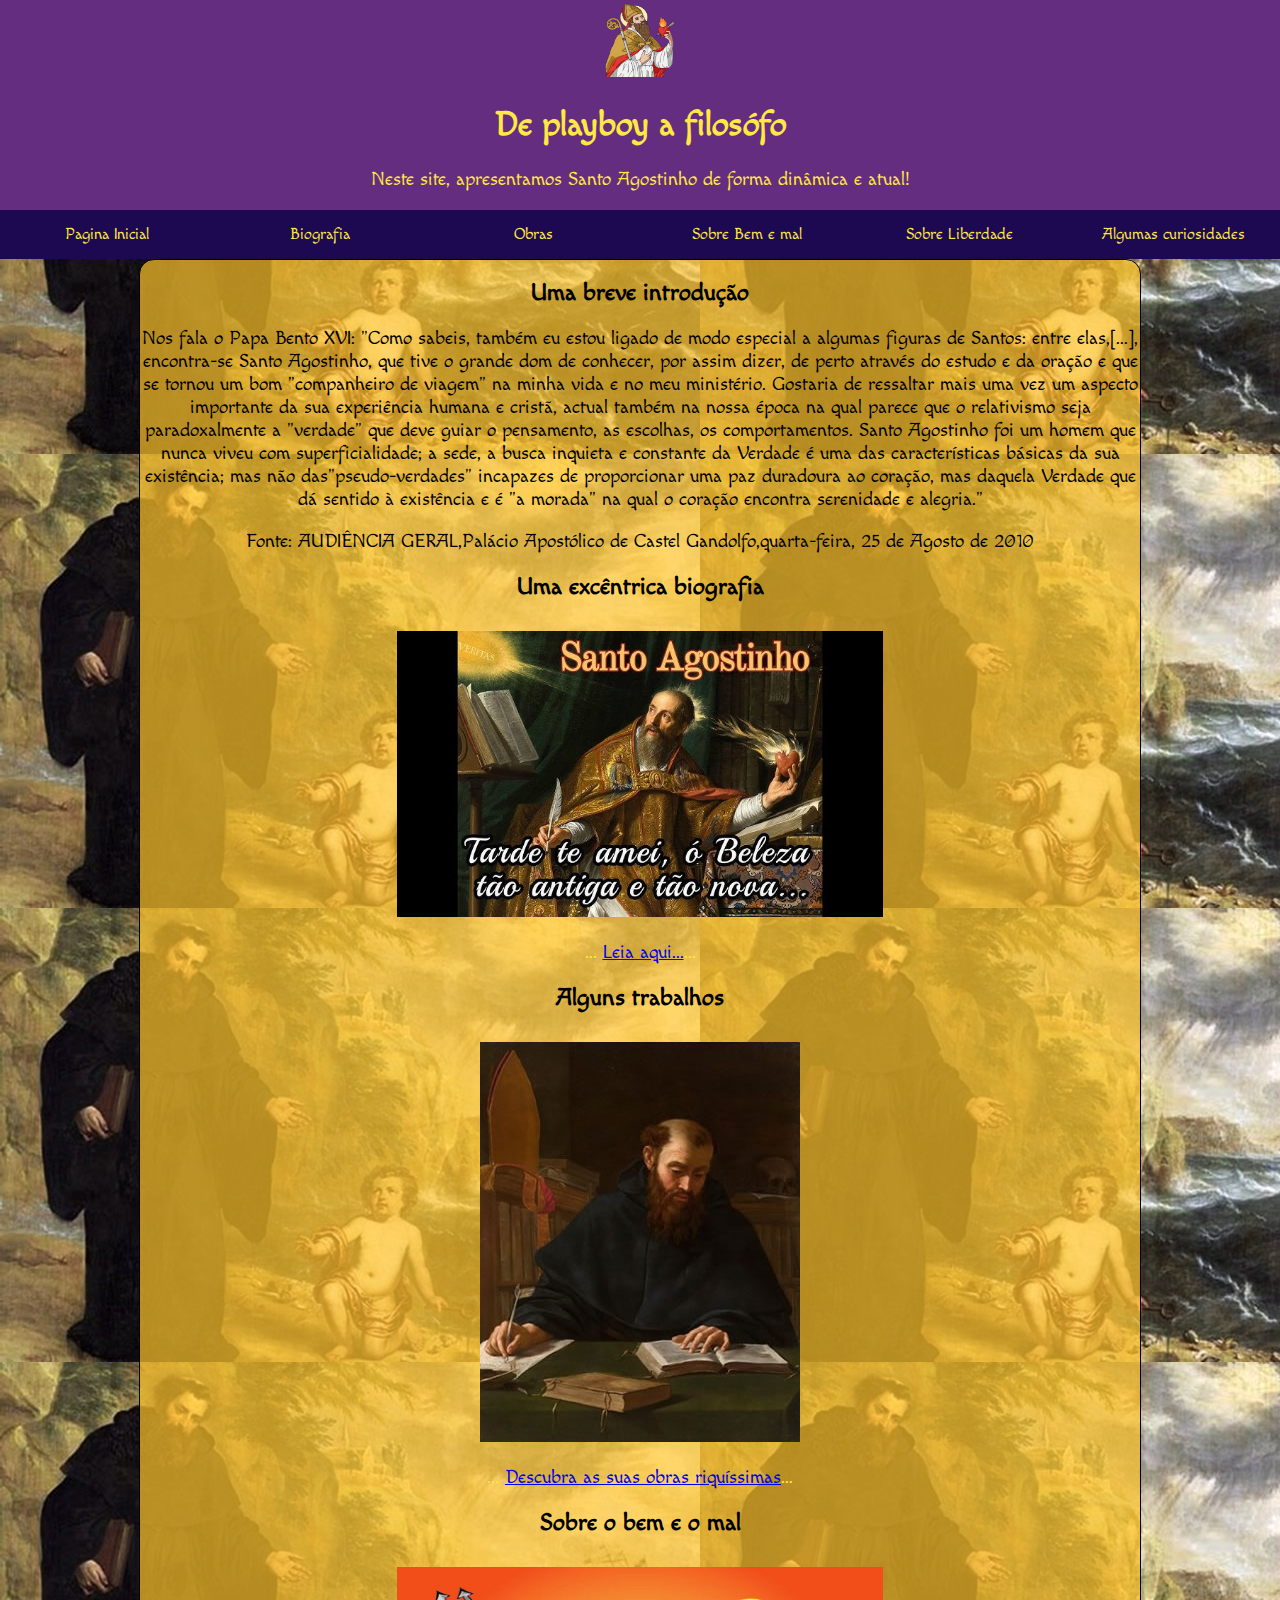
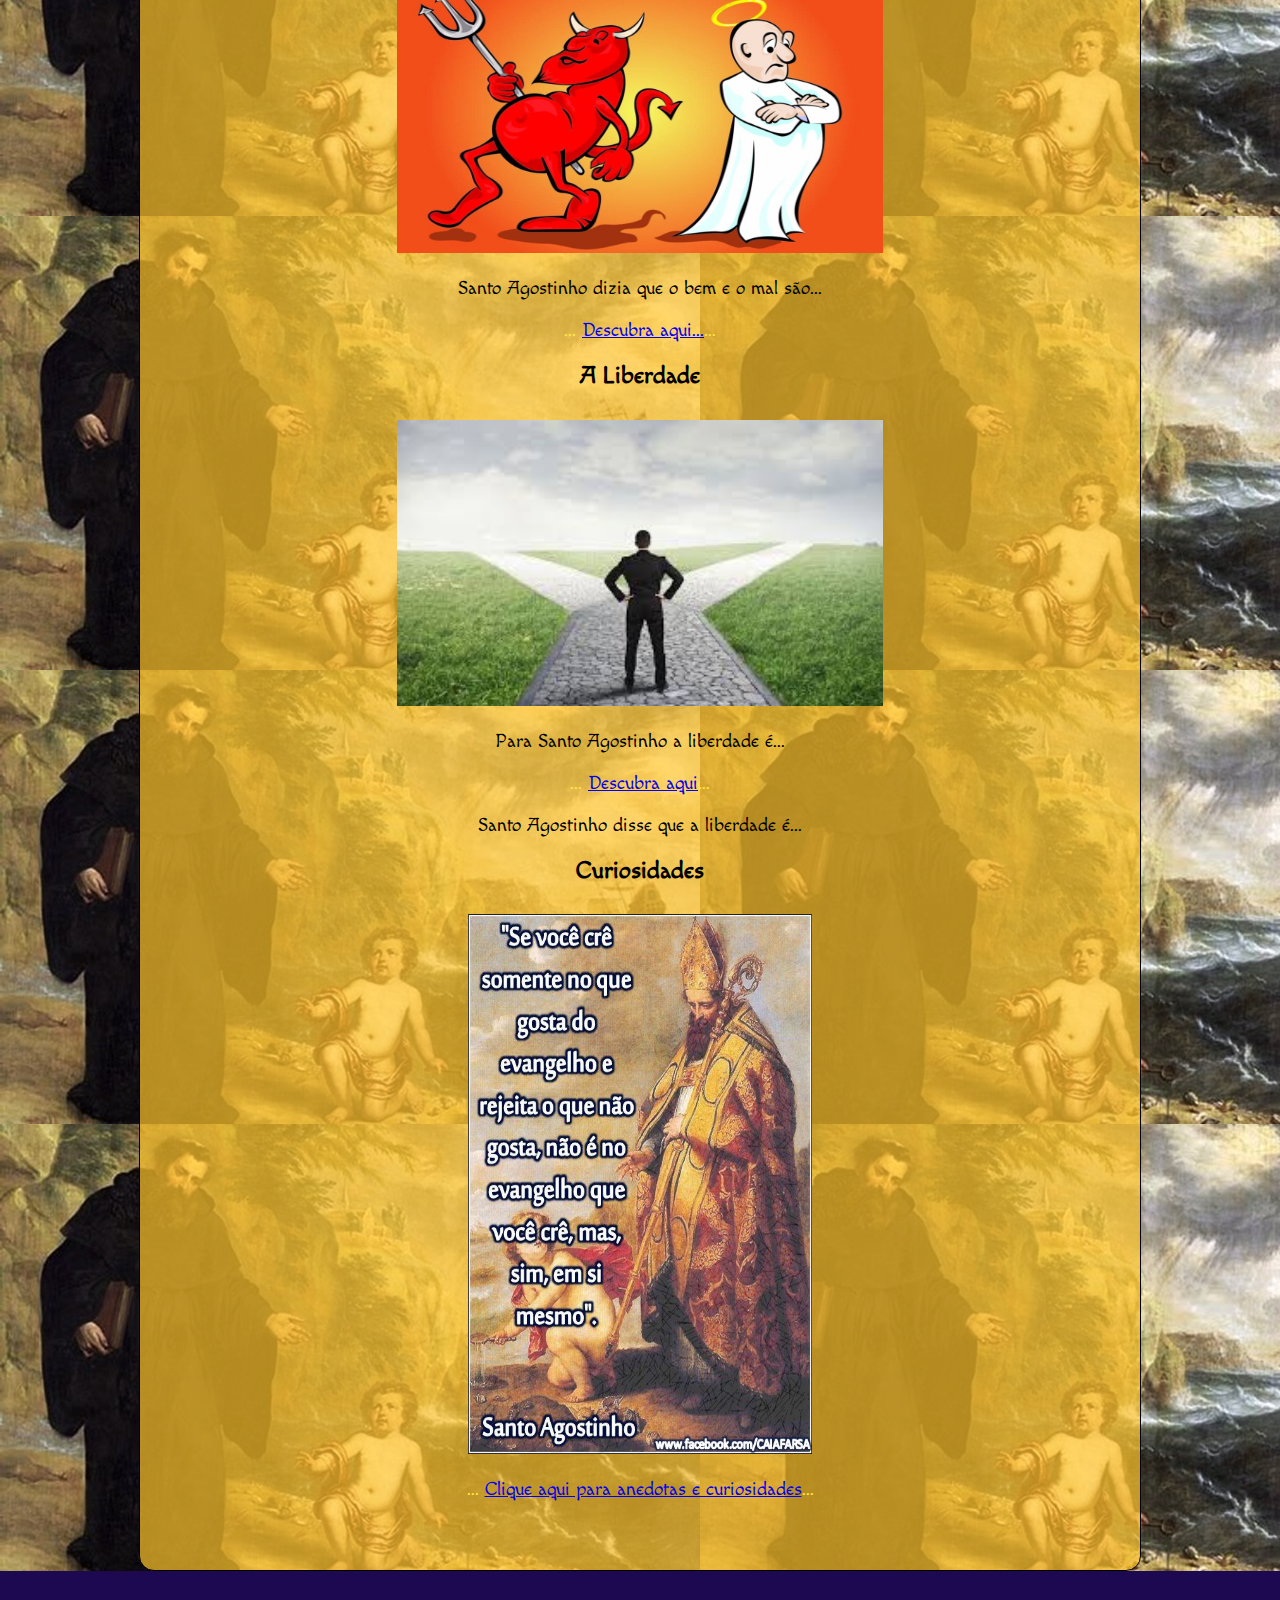
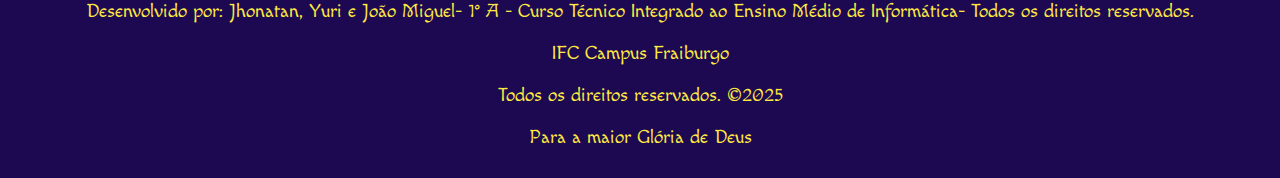
<file: index.html>
<!DOCTYPE html>
<html>
   <head>
   	    <meta charset="utf-8">
   	    <title>Santo Agostinho</title>
          <link href="https://fonts.googleapis.com/css2?family=Macondo&family=Modern+Antiqua&display=swap" rel="stylesheet">
   	    <link rel="stylesheet" href="estiloag.css">

   </head>
   <body>
   <header>
   	    <img src="sancteagustinus.png" width="89" height="77" alt="Santo Agostinho">
   	    <h1>De playboy a filosófo</h1>
   	    <p>Neste site, apresentamos Santo Agostinho de forma dinâmica e atual!</p>
          <nav class="menu">
        <ul>
           <li><a href="index.html">Pagina Inicial</a></li>
           <li><a href="biografia.html">Biografia</a></li>
           <li><a href="trabalhossa.html">Obras</a></li>
           <li><a href="bememal.html">Sobre Bem e mal</a></li>
           <li><a href="liberdade.html">Sobre Liberdade</a></li>
           <li><a href="curiosidades.html">Algumas curiosidades</a></li>
         </ul>
   </nav>
   </header>
<div class="conteudo">
   <section>
      <h2 id="index.html">Uma breve introdução</h2>
      <p class="texto">Nos fala o Papa Bento XVI: "Como sabeis, também eu estou ligado de modo especial a algumas figuras de Santos: entre elas,[...], encontra-se Santo Agostinho, que tive o grande dom de conhecer, por assim dizer, de perto através do estudo e da oração e que se tornou um bom "companheiro de viagem" na minha vida e no meu ministério. Gostaria de ressaltar mais uma vez um aspecto importante da sua experiência humana e cristã, actual também na nossa época na qual parece que o relativismo seja paradoxalmente a "verdade" que deve guiar o pensamento, as escolhas, os comportamentos. Santo Agostinho foi um homem que nunca viveu com superficialidade; a sede, a busca inquieta e constante da Verdade é uma das características básicas da sua existência; mas não das"pseudo-verdades" incapazes de proporcionar uma paz duradoura ao coração, mas daquela Verdade que dá sentido à existência e é "a morada" na qual o coração encontra serenidade e alegria." </p>
      <p class="texto">Fonte: AUDIÊNCIA GERAL,Palácio Apostólico de Castel Gandolfo,quarta-feira, 25 de Agosto de 2010</p>
   	<h2>Uma excêntrica biografia</h2>
   	<div class="container">
      <div class="imagem">
   	   <img src="tardeteamei.jpg" width="486" height="286" alt="Agostinho sobre seu tempo antes da conversão">
         <p>... <a href="biografia.html">Leia aqui...</a>...</p>
   	</div>
   	<h2>Alguns trabalhos</h2>
   	<div class="container">
      <div class="imagem">
   	    <img src="santo-agostinhotrabalhando.jpg" width="320" height="400" alt="O santo escrevendo">
          <p>... <a href="trabalhossa.html">Descubra as suas obras riquíssimas</a>...</p>
   	</div>
   	<h2>Sobre o bem e o mal</h2>
   	<div class="container">
      <div class="imagem">
    	<img src="bememal.jpg" width="486" height="286" alt="ilustração qualquer">
       <p class="texto">Santo Agostinho dizia que o bem e o mal são...</p>
       <p>... <a href="bememal.html">Descubra aqui...</a>...</p>
    </div>
   	<h2>A Liberdade</h2>
   	<div class="container">
      <div class="imagem">
    	<img src="liberdade.jpg" width="486" height="286" alt="a liberdade de escolha">
       <p class="texto">Para Santo Agostinho a liberdade é...</p>
       <p>... <a href="liberdade.html">Descubra aqui</a>...</p>
    </div>
   	<p class="texto">Santo Agostinho disse que a liberdade é...</p>
   	<h2>Curiosidades</h2>
   	<div class="container">
      <div class="imagem">
    	 <img src="santoagostinhoeacrianca.jpg" width="344" height="540" alt="o guri do baldinho">
       <p>... <a href="curiosidades.html">Clique aqui para anedotas e curiosidades</a>...</p>
    </div>
   </section>
</div>
 <footer>
      <div class="container">
         <p>Desenvolvido por: Jhonatan, Yuri e João Miguel- 1° A - Curso Técnico Integrado ao Ensino Médio de Informática- Todos os direitos reservados.</p>
         <p>IFC Campus Fraiburgo</p>
         <p>Todos os direitos reservados. ©2025</p>
         <p>Para a maior Glória de Deus</p>
      </div>
   </footer>
   </body>



</html>
</file>
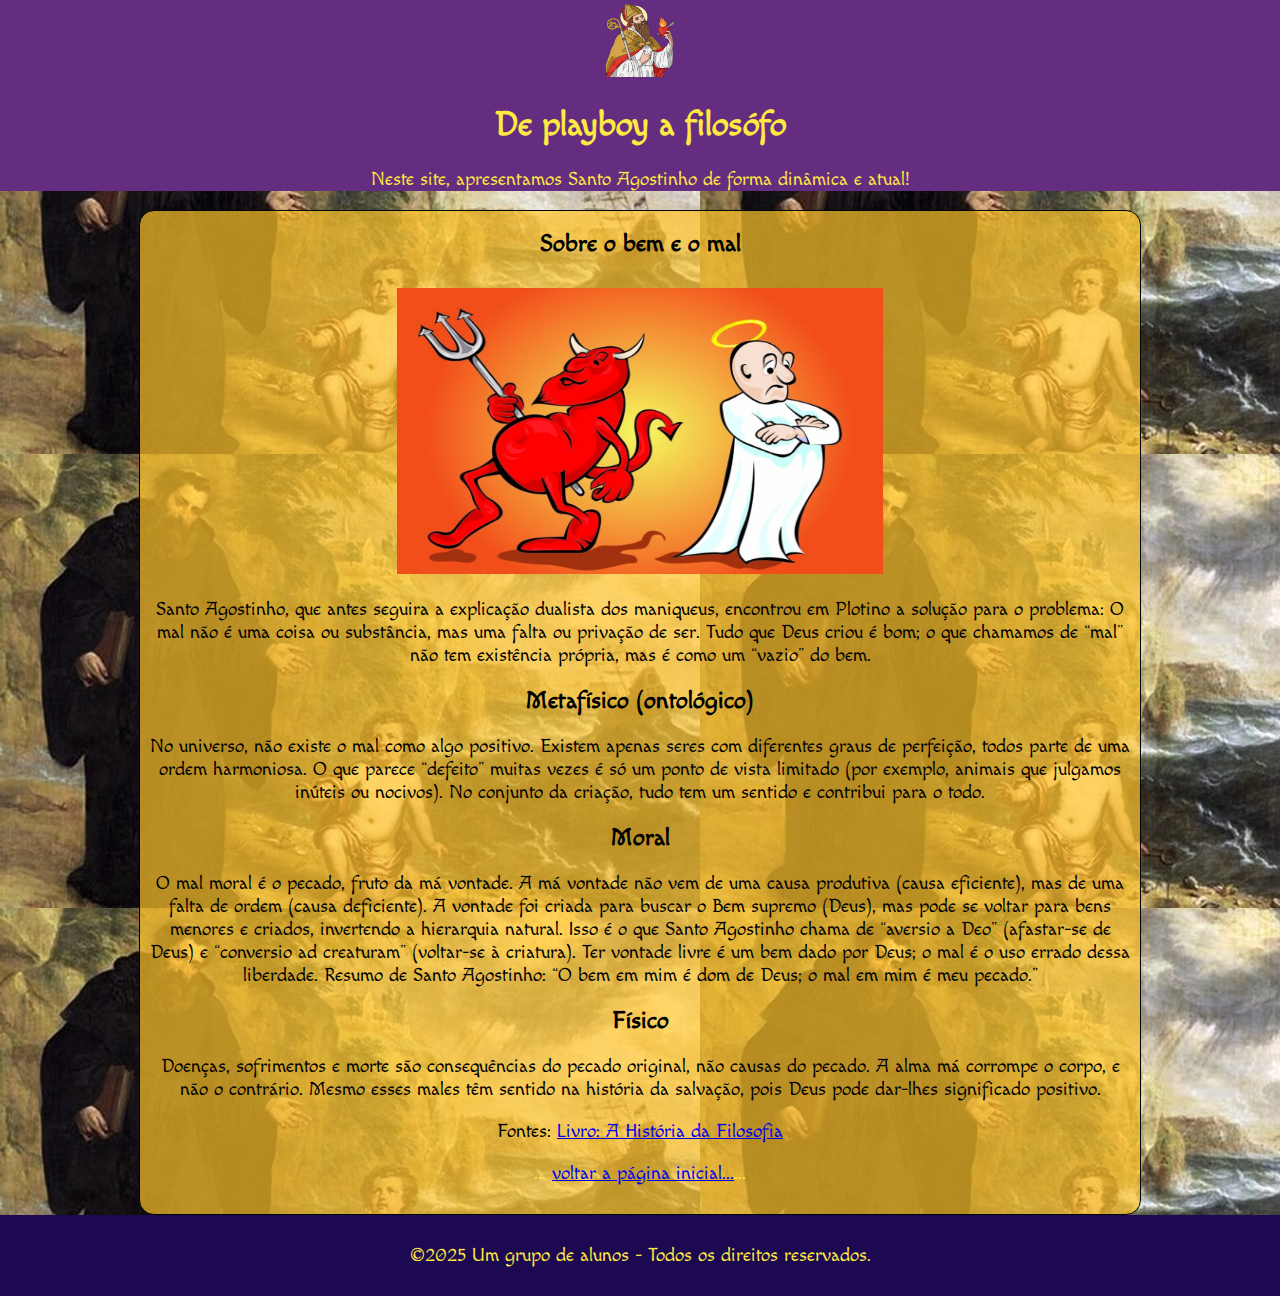
<file: bememal.html>
<!DOCTYPE html>
<html>
   <head>
   	    <meta charset="utf-8">
   	    <title>Santo Agostinho</title>
          <link href="https://fonts.googleapis.com/css2?family=Macondo&family=Modern+Antiqua&display=swap" rel="stylesheet">
   	    <link rel="stylesheet" href="estiloag.css">

   </head>
   <body>
   <header>
   	    <img src="sancteagustinus.png" width="89" height="77" alt="Santo Agostinho">
   	    <h1>De playboy a filosófo</h1>
   	    <p>Neste site, apresentamos Santo Agostinho de forma dinâmica e atual!</p>
   </header>
<div class="conteudo">
   <section>
   	<h2>Sobre o bem e o mal</h2>
   	<div class="container">
      <div class="imagem">
    	<img src="bememal.jpg" width="486" height="286" alt="ilustração qualquer">
    </div>
   	<p class="texto">Santo Agostinho, que antes seguira a explicação dualista dos maniqueus, encontrou em Plotino a solução para o problema: O mal não é uma coisa ou substância, mas uma falta ou privação de ser. Tudo que Deus criou é bom; o que chamamos de “mal” não tem existência própria, mas é como um “vazio” do bem.</p>
      <h2>Metafísico (ontológico)</h2>
      <p class="texto">No universo, não existe o mal como algo positivo. Existem apenas seres com diferentes graus de perfeição, todos parte de uma ordem harmoniosa. O que parece “defeito” muitas vezes é só um ponto de vista limitado (por exemplo, animais que julgamos inúteis ou nocivos). No conjunto da criação, tudo tem um sentido e contribui para o todo.</p>
      <h2>Moral</h2>
      <p class="texto">O mal moral é o pecado, fruto da má vontade. A má vontade não vem de uma causa produtiva (causa eficiente), mas de uma falta de ordem (causa deficiente). A vontade foi criada para buscar o Bem supremo (Deus), mas pode se voltar para bens menores e criados, invertendo a hierarquia natural. Isso é o que Santo Agostinho chama de “aversio a Deo” (afastar-se de Deus) e “conversio ad creaturam” (voltar-se à criatura). Ter vontade livre é um bem dado por Deus; o mal é o uso errado dessa liberdade. Resumo de Santo Agostinho: “O bem em mim é dom de Deus; o mal em mim é meu pecado.”</p>
      <h2>Físico</h2>
      <p class="texto">Doenças, sofrimentos e morte são consequências do pecado original, não causas do pecado. A alma má corrompe o corpo, e não o contrário. Mesmo esses males têm sentido na história da salvação, pois Deus pode dar-lhes significado positivo.</p>
      <p class="texto">Fontes: <a href="https://archive.org/details/reale-g-antiseri-d-historia-da-filosofia-colecao-completa/reale-g-antiseri-d-historia-da-filosofia-cole%C3%A7%C3%A3o-completa/page/n427/mode/2up">Livro: A História da Filosofia</a></p>
      <p>... <a href="index.html">voltar a página inicial...</a>...</p>
   </section>
</div>
 <footer>
      <div class="container">
         <p> ©2025 Um grupo de alunos - Todos os direitos reservados.</p>
      </div>
   </footer>
   </body>
</html>
</file>
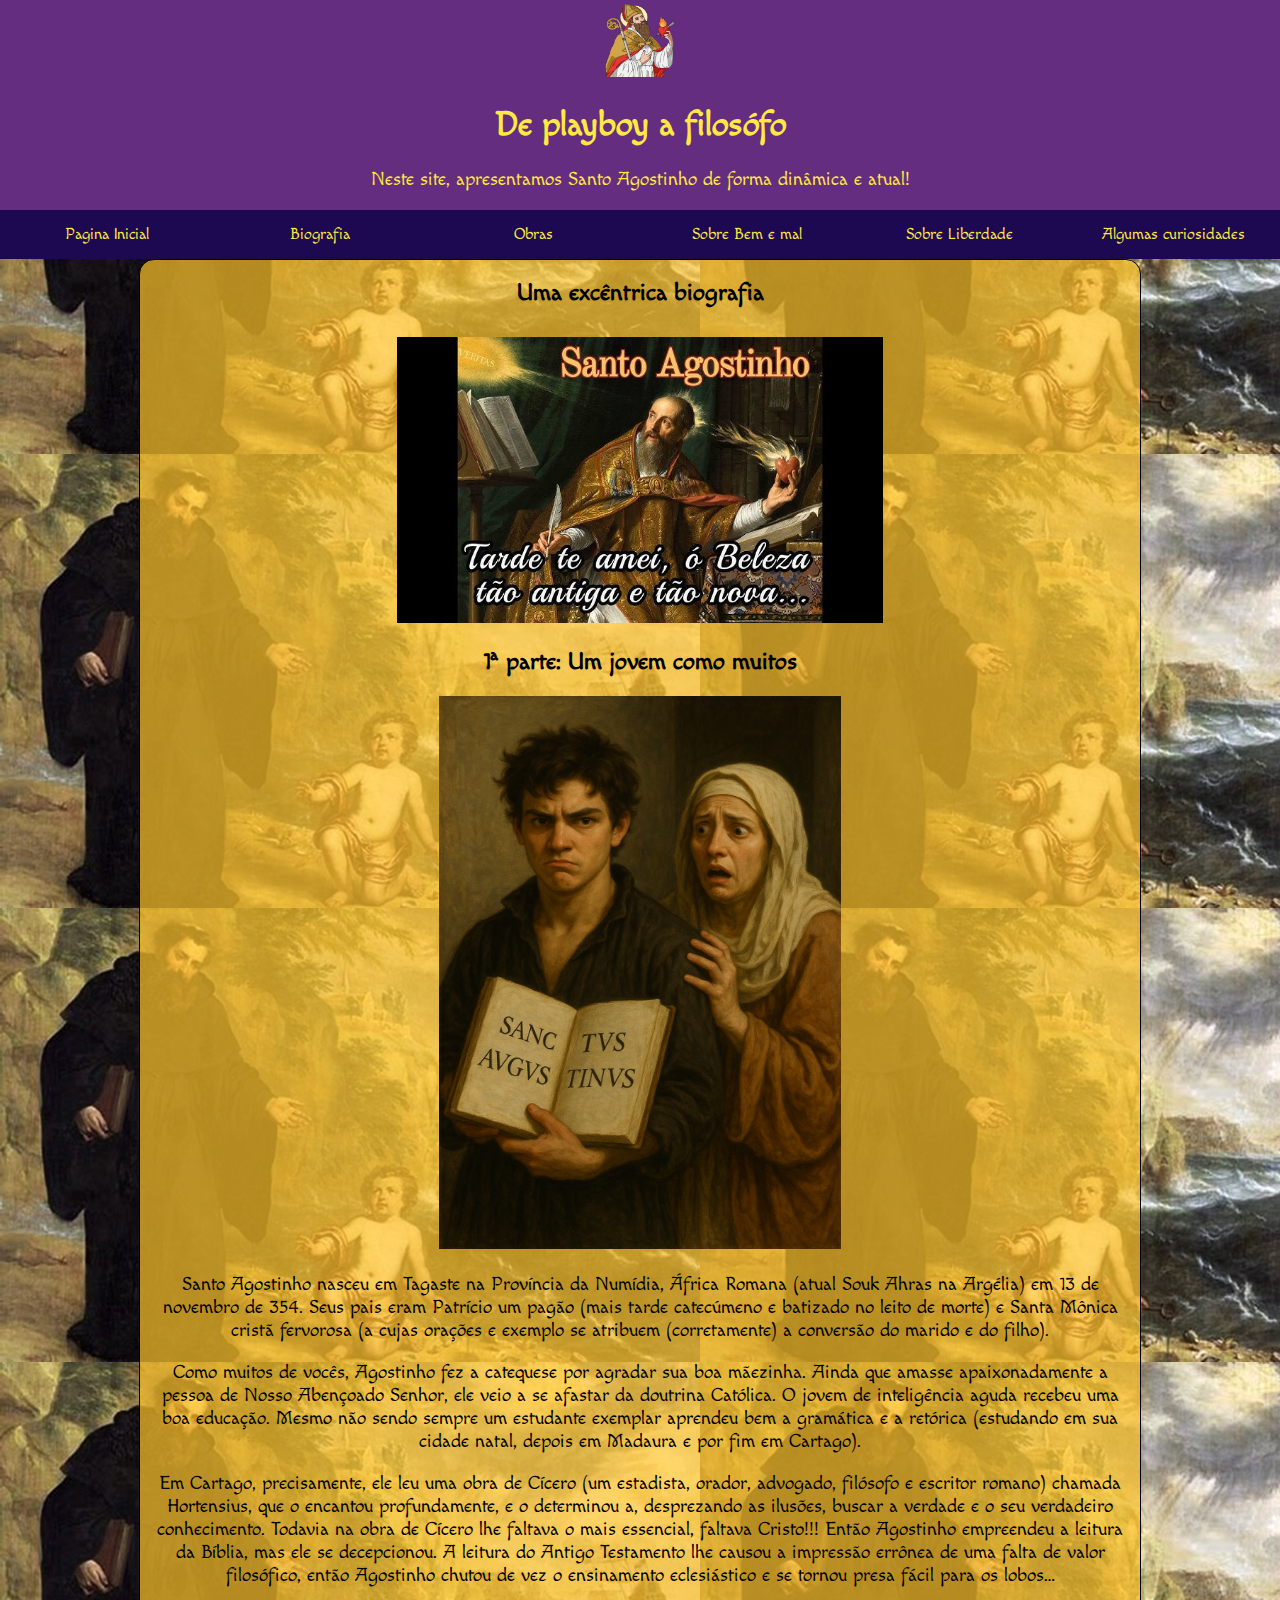
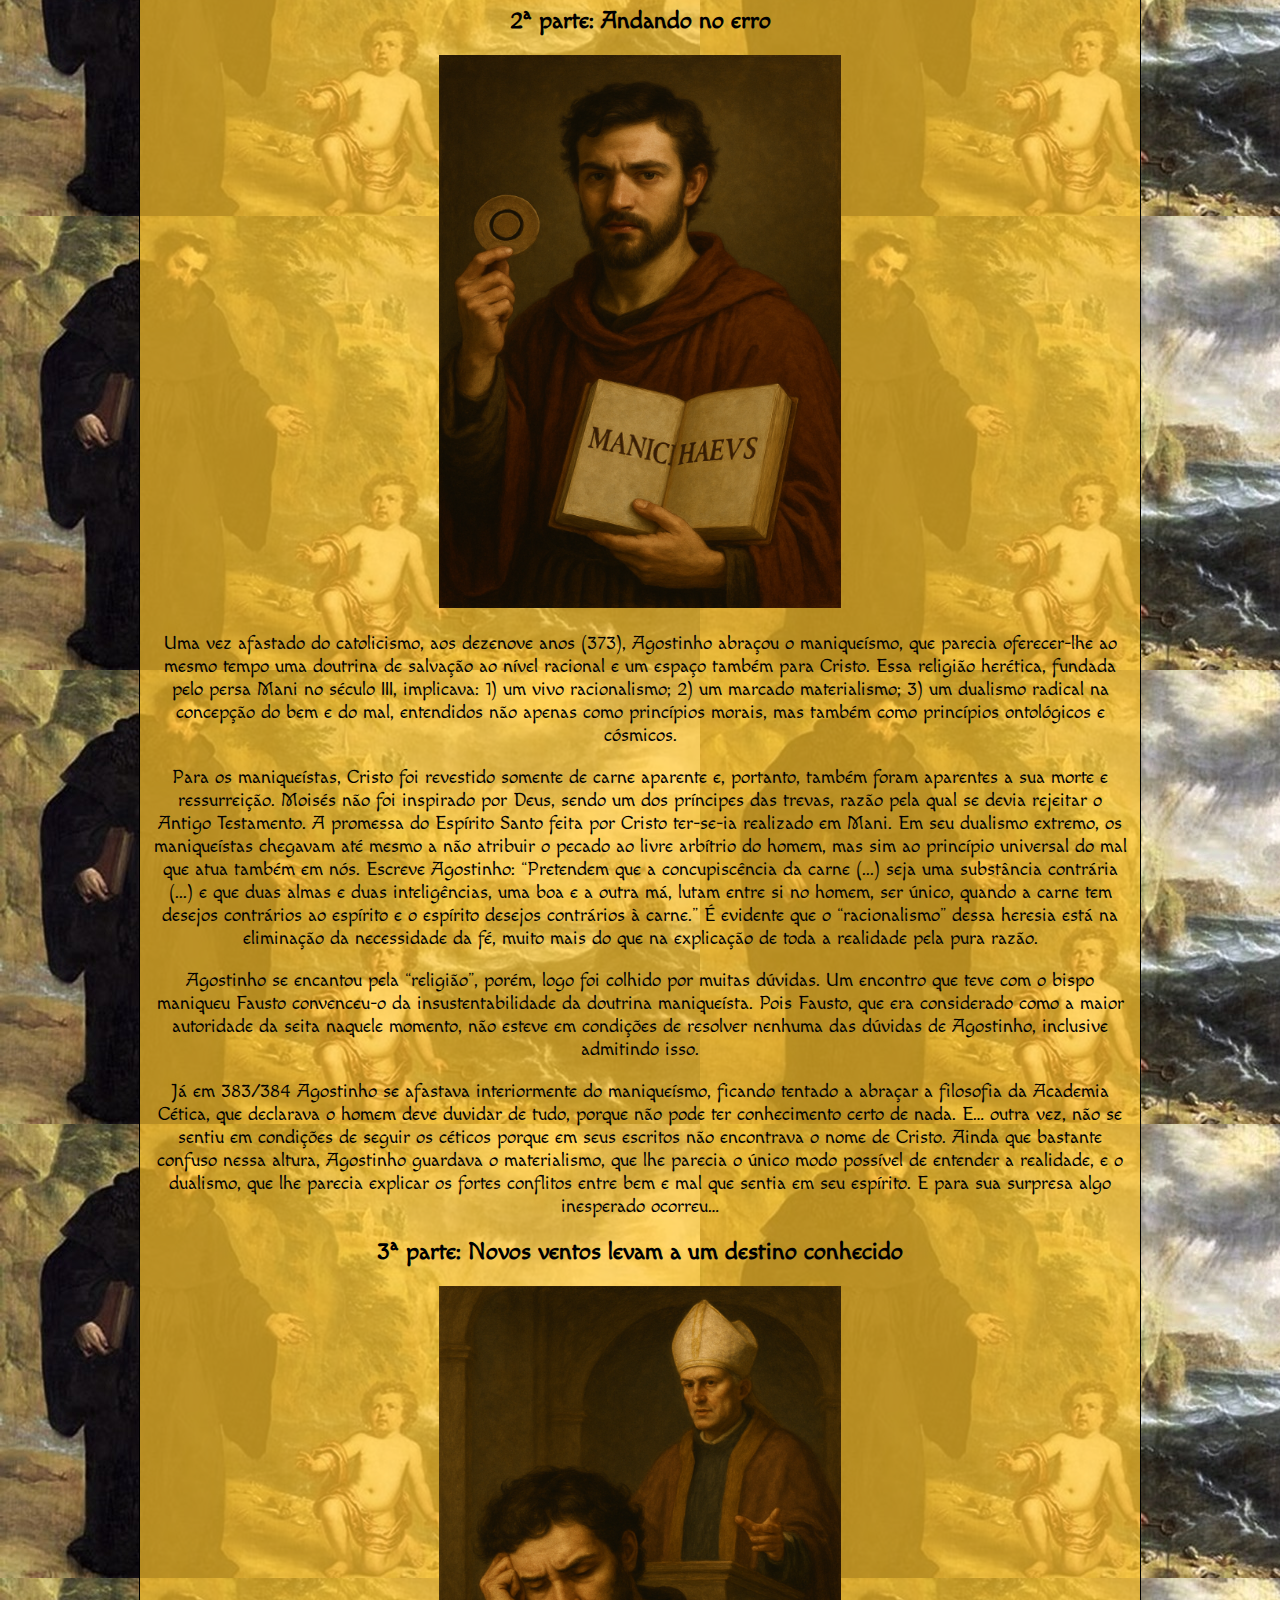
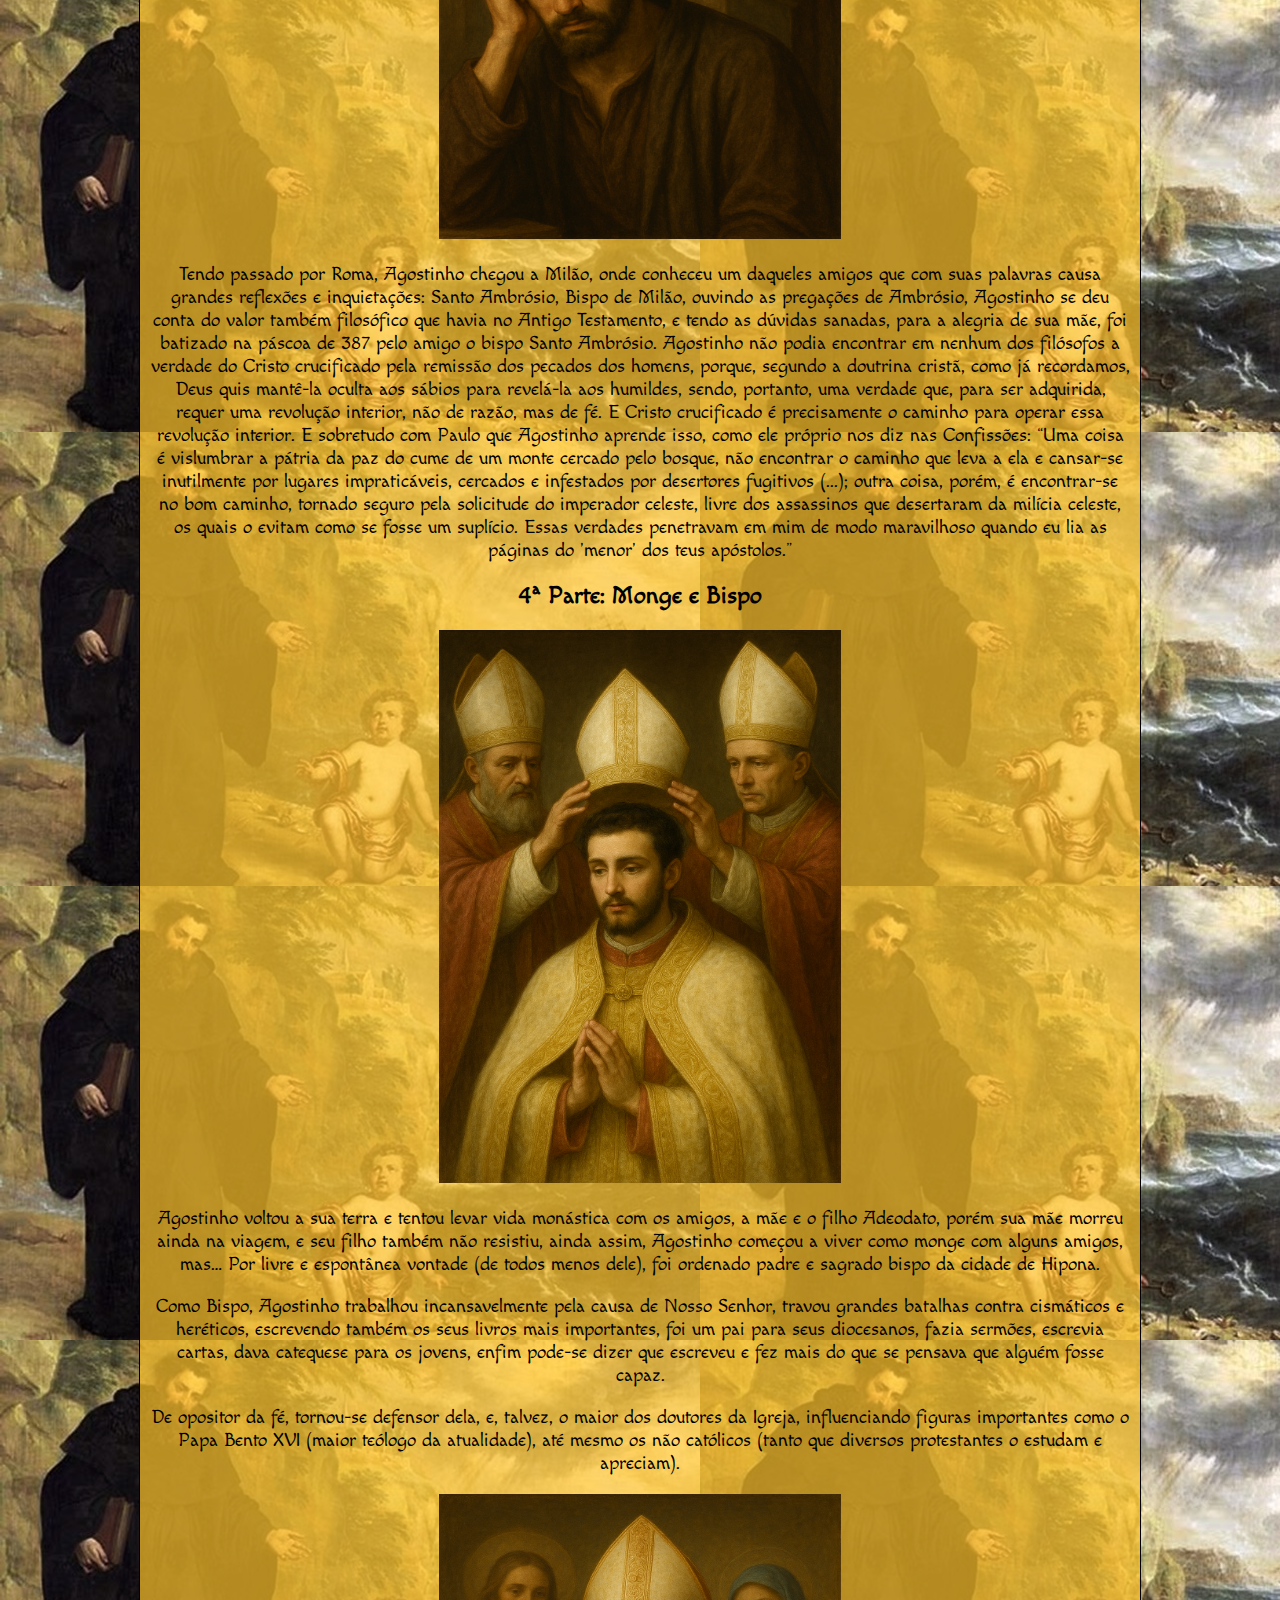
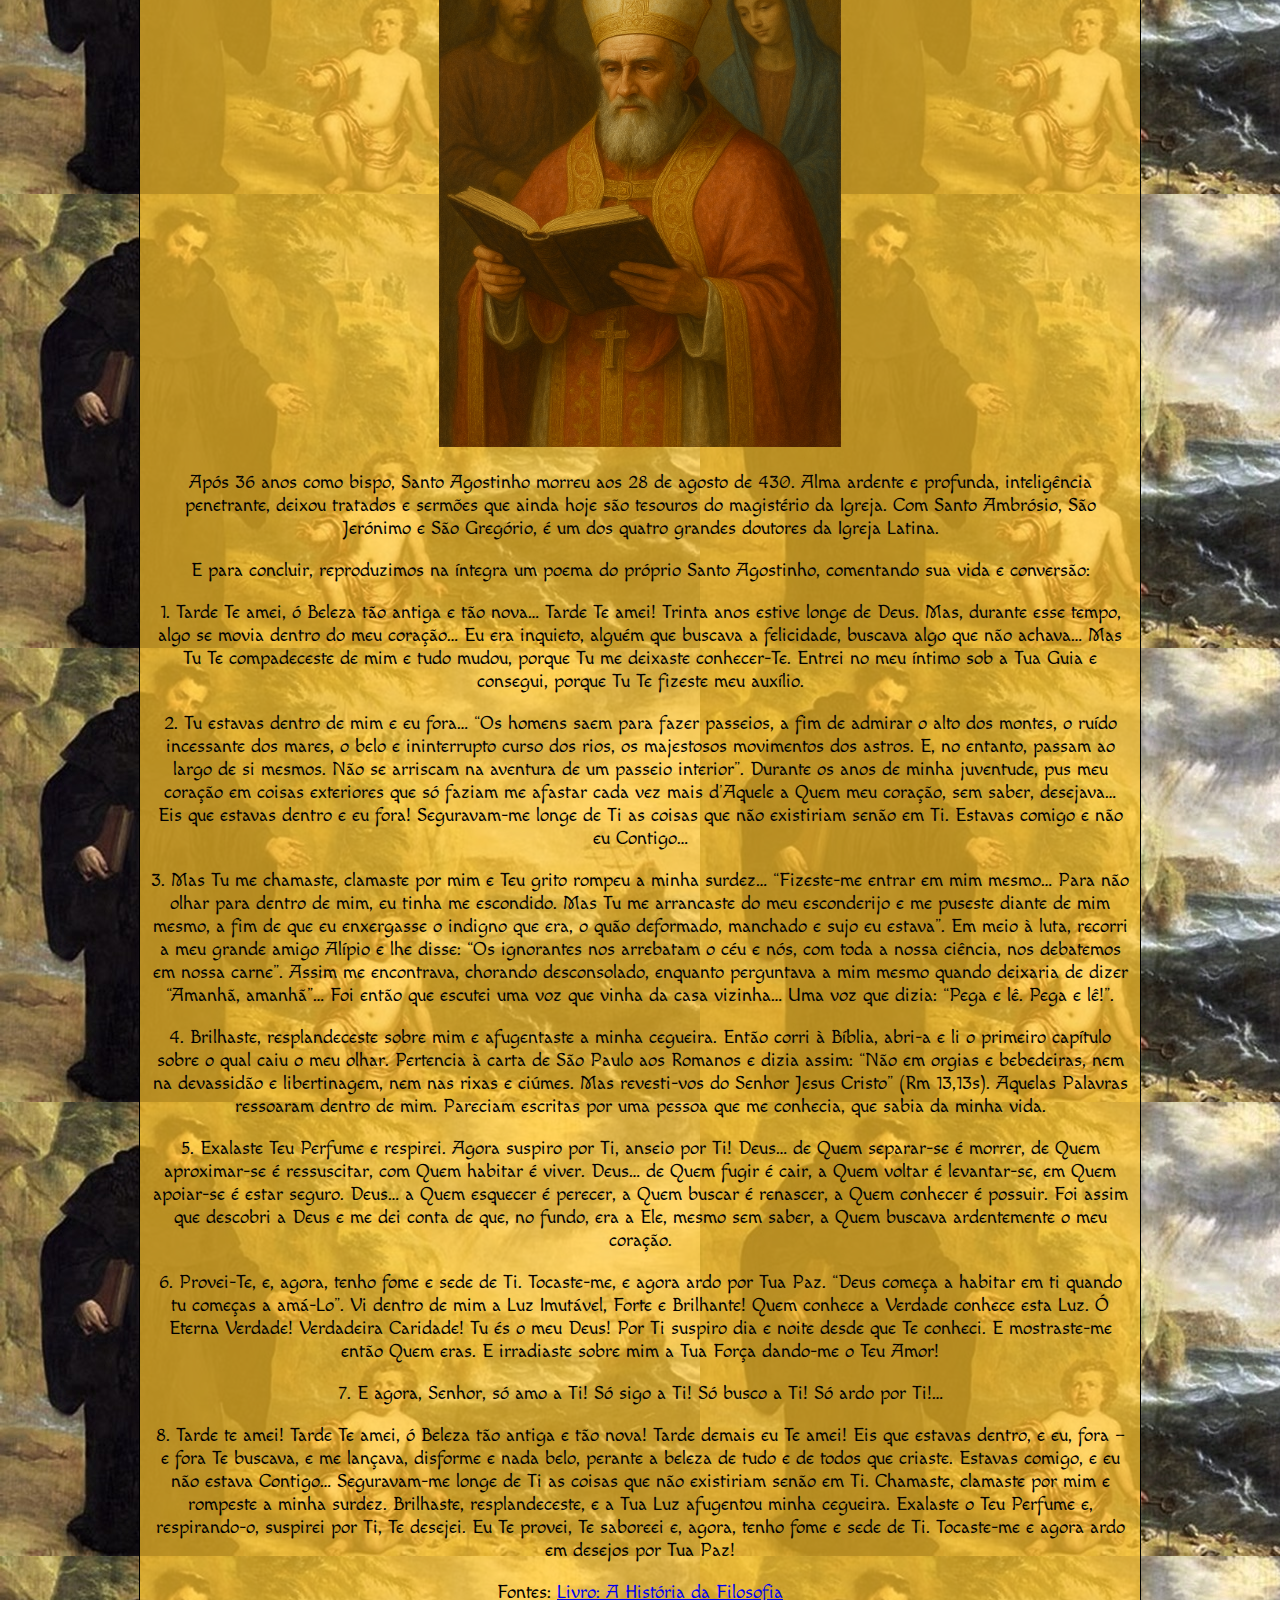
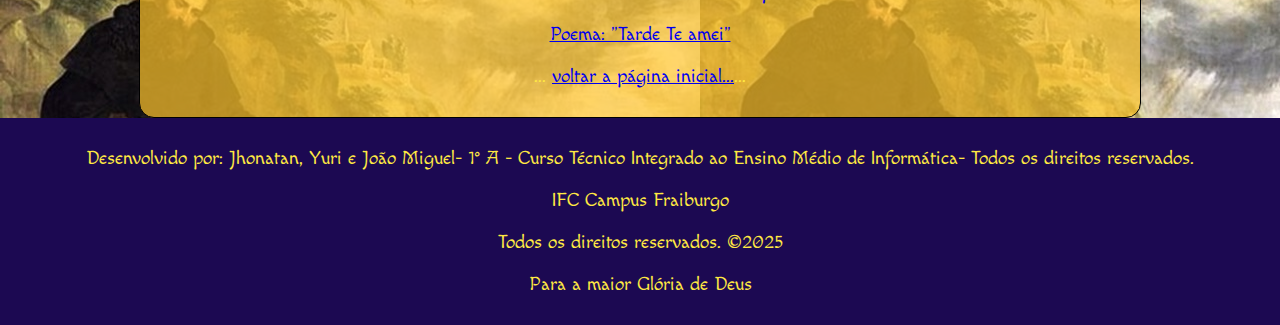
<file: biografia.html>
<!DOCTYPE html>
<html>
   <head>
   	    <meta charset="utf-8">
   	    <title>Biografia</title>
          <link href="https://fonts.googleapis.com/css2?family=Macondo&family=Modern+Antiqua&display=swap" rel="stylesheet">
   	    <link rel="stylesheet" href="estiloag.css">

   </head>
   <body>
   <header>
   	    <img src="sancteagustinus.png" width="89" height="77" alt="Santo Agostinho">
   	    <h1>De playboy a filosófo</h1>
   	    <p>Neste site, apresentamos Santo Agostinho de forma dinâmica e atual!</p>
          <nav class="menu">
        <ul>
           <li><a href="index.html">Pagina Inicial</a></li>
           <li><a href="biografia.html">Biografia</a></li>
           <li><a href="trabalhossa.html">Obras</a></li>
           <li><a href="bememal.html">Sobre Bem e mal</a></li>
           <li><a href="liberdade.html">Sobre Liberdade</a></li>
           <li><a href="curiosidades.html">Algumas curiosidades</a></li>
         </ul>
   </nav>
   </header>
<div class="conteudo">
   <section>
   	<h2 id="biografia.html">Uma excêntrica biografia</h2>
   	<div class="container">
      <div class="imagem">
   	   <img src="tardeteamei.jpg" width="486" height="286" alt="Agostinho sobre seu tempo antes da conversão">
   	</div>
       <h2>1ª parte: Um jovem como muitos</h2>
      <div class="imagem">
         <img src="sajovem.png" width="402" height="553" alt="Agostinho jovem">
      </div>
         <p class="texto">Santo Agostinho nasceu em Tagaste na Província da Numídia, África Romana (atual Souk Ahras na Argélia) em 13 de novembro de 354. Seus pais eram Patrício um pagão (mais tarde catecúmeno e batizado no leito de morte) e Santa Mônica cristã fervorosa (a cujas orações e exemplo se atribuem (corretamente) a conversão do marido e do filho). 
         <p class="texto">Como muitos de vocês, Agostinho fez a catequese por agradar sua boa mãezinha. Ainda que amasse apaixonadamente a pessoa de Nosso Abençoado Senhor, ele veio a se afastar da doutrina Católica. O jovem de inteligência aguda recebeu uma boa educação. Mesmo não sendo sempre um estudante exemplar aprendeu bem a gramática e a retórica (estudando em sua cidade natal, depois em Madaura e por fim em Cartago).</p>
         <p class="texto">Em Cartago, precisamente, ele leu uma obra de Cícero (um estadista, orador, advogado, filósofo e escritor romano) chamada Hortensius, que o encantou profundamente, e o determinou a, desprezando as ilusões, buscar a verdade e o seu verdadeiro conhecimento. Todavia na obra de Cícero lhe faltava o mais essencial, faltava Cristo!!! Então Agostinho empreendeu a leitura da Bíblia, mas ele se decepcionou. A leitura do Antigo Testamento lhe causou a impressão errônea de uma falta de valor filosófico, então Agostinho chutou de vez o ensinamento eclesiástico e se tornou presa fácil para os lobos…</p>
       <h2>2ª parte: Andando no erro</h2>
       <div class="imagem">
         <img src="agmani.png" width="402" height="553" alt="Agostinho maniqueu">
       </div>
       <p class="texto">Uma vez afastado do catolicismo, aos dezenove anos (373), Agostinho abraçou o maniqueísmo, que parecia oferecer-lhe ao mesmo tempo uma doutrina de salvação ao nível racional e um espaço também para Cristo. Essa religião herética, fundada pelo persa Mani no século III, implicava: 1) um vivo racionalismo; 2) um marcado materialismo; 3) um dualismo radical na concepção do bem e do mal, entendidos não apenas como princípios morais, mas também como princípios ontológicos e cósmicos. </p>
       <p class="texto">Para os maniqueístas, Cristo foi revestido somente de carne aparente e, portanto, também foram aparentes a sua morte e ressurreição. Moisés não foi inspirado por Deus, sendo um dos príncipes das trevas, razão pela qual se devia rejeitar o Antigo Testamento. A promessa do Espírito Santo feita por Cristo ter-se-ia realizado em Mani. Em seu dualismo extremo, os maniqueístas chegavam até mesmo a não atribuir o pecado ao livre arbítrio do homem, mas sim ao princípio universal do mal que atua também em nós. Escreve Agostinho: “Pretendem que a concupiscência da carne (...) seja uma substância contrária (...) e que duas almas e duas inteligências, uma boa e a outra má, lutam entre si no homem, ser único, quando a carne tem desejos contrários ao espírito e o espírito desejos contrários à carne.” É evidente que o “racionalismo” dessa heresia está na eliminação da necessidade da fé, muito mais do que na explicação de toda a realidade pela pura razão.</p>
       <p class="texto">Agostinho se encantou pela “religião”, porém, logo foi colhido por muitas dúvidas. Um encontro que teve com o bispo maniqueu Fausto convenceu-o da insustentabilidade da doutrina maniqueísta. Pois Fausto, que era considerado como a maior autoridade da seita naquele momento, não esteve em condições de resolver nenhuma das dúvidas de Agostinho, inclusive admitindo isso.</p>
       <p class="texto">Já em 383/384 Agostinho se afastava interiormente do maniqueísmo, ficando tentado a abraçar a filosofia da Academia Cética, que declarava o homem deve duvidar de tudo, porque não pode ter conhecimento certo de nada. E… outra vez, não se sentiu em condições de seguir os céticos porque em seus escritos não encontrava o nome de Cristo. Ainda que bastante confuso nessa altura, Agostinho guardava o materialismo, que lhe parecia o único modo possível de entender a realidade, e o dualismo, que lhe parecia explicar os fortes conflitos entre bem e mal que sentia em seu espírito. E para sua surpresa algo inesperado ocorreu…</p>
       <p class="texto"></p>
       <h2>3ª parte: Novos ventos levam a um destino conhecido</h2>
       <div class="imagem">
         <img src="mudanca.png" width="402" height="553" alt="Agostinho a beira da conversão">
       </div>
       <p class="texto">Tendo passado por Roma, Agostinho chegou a Milão, onde conheceu um daqueles amigos que com suas palavras causa grandes reflexões e inquietações: Santo Ambrósio, Bispo de Milão, ouvindo as pregações de Ambrósio, Agostinho se deu conta do valor também filosófico que havia no Antigo Testamento, e tendo as dúvidas sanadas, para a alegria de sua mãe, foi batizado na páscoa de 387 pelo amigo o bispo Santo Ambrósio. Agostinho não podia encontrar em nenhum dos filósofos a verdade do Cristo crucificado pela remissão dos pecados dos homens, porque, segundo a doutrina cristã, como já recordamos, Deus quis mantê-la oculta aos sábios para revelá-la aos humildes, sendo, portanto, uma verdade que, para ser adquirida, requer uma revolução interior, não de razão, mas de fé. E Cristo crucificado é precisamente o caminho para operar essa revolução interior. E sobretudo com Paulo que Agostinho aprende isso, como ele próprio nos diz nas Confissões: “Uma coisa é vislumbrar a pátria da paz do cume de um monte cercado pelo bosque, não encontrar o caminho que leva a ela e cansar-se inutilmente por lugares impraticáveis, cercados e infestados por desertores fugitivos (...); outra coisa, porém, é encontrar-se no bom caminho, tornado seguro pela solicitude do imperador celeste, livre dos assassinos que desertaram da milícia celeste, os quais o evitam como se fosse um suplício. Essas verdades penetravam em mim de modo maravilhoso quando eu lia as páginas do 'menor' dos teus apóstolos.”</p>
       <h2>4ª Parte: Monge e Bispo</h2>
       <div class="imagem">
         <img src="sagracao.png" width="402" height="553" alt="Agostinho sagrado bispo">
       </div>
       <p class="texto">Agostinho voltou a sua terra e tentou levar vida monástica com os amigos, a mãe e o filho Adeodato, porém sua mãe morreu ainda na viagem, e seu filho também não resistiu, ainda assim, Agostinho começou a viver como monge com alguns amigos, mas… Por livre e espontânea vontade (de todos menos dele), foi ordenado padre e sagrado bispo da cidade de Hipona.</p>
       <p class="texto">Como Bispo, Agostinho trabalhou incansavelmente pela causa de Nosso Senhor, travou grandes batalhas contra cismáticos e heréticos, escrevendo também os seus livros mais importantes, foi um pai para seus diocesanos, fazia sermões, escrevia cartas, dava catequese para os jovens, enfim pode-se dizer que escreveu e fez mais do que se pensava que alguém fosse capaz. </p>
       <p class="texto">De opositor da fé, tornou-se defensor dela, e, talvez, o maior dos doutores da Igreja, influenciando figuras importantes como o Papa Bento XVI (maior teólogo da atualidade), até mesmo os não católicos (tanto que diversos protestantes o estudam e apreciam).</p>
       <div class="imagem">
          <img src="santoagostinho.png" width="402" height="553" alt="Santo Agostinho, servo de Jesus e Maria">
       </div>
       <p class="texto">Após 36 anos como bispo, Santo Agostinho morreu aos 28 de agosto de 430. Alma ardente e profunda, inteligência penetrante, deixou tratados e sermões que ainda hoje são tesouros do magistério da Igreja. Com Santo Ambrósio, São Jerónimo e São Gregório, é um dos quatro grandes doutores da Igreja Latina.</p>
       <p class="texto"> E para concluir, reproduzimos na íntegra um poema do próprio Santo Agostinho, comentando sua vida e conversão:</p>
       <p class="texto">1. Tarde Te amei, ó Beleza tão antiga e tão nova… Tarde Te amei! Trinta anos estive longe de Deus. Mas, durante esse tempo, algo se movia dentro do meu coração… Eu era inquieto, alguém que buscava a felicidade, buscava algo que não achava… Mas Tu Te compadeceste de mim e tudo mudou, porque Tu me deixaste conhecer-Te. Entrei no meu íntimo sob a Tua Guia e consegui, porque Tu Te fizeste meu auxílio.</p>
       <p class="texto">2. Tu estavas dentro de mim e eu fora… “Os homens saem para fazer passeios, a fim de admirar o alto dos montes, o ruído incessante dos mares, o belo e ininterrupto curso dos rios, os majestosos movimentos dos astros. E, no entanto, passam ao largo de si mesmos. Não se arriscam na aventura de um passeio interior”. Durante os anos de minha juventude, pus meu coração em coisas exteriores que só faziam me afastar cada vez mais d’Aquele a Quem meu coração, sem saber, desejava… Eis que estavas dentro e eu fora! Seguravam-me longe de Ti as coisas que não existiriam senão em Ti. Estavas comigo e não eu Contigo…</p>
       <p class="texto">3. Mas Tu me chamaste, clamaste por mim e Teu grito rompeu a minha surdez… “Fizeste-me entrar em mim mesmo… Para não olhar para dentro de mim, eu tinha me escondido. Mas Tu me arrancaste do meu esconderijo e me puseste diante de mim mesmo, a fim de que eu enxergasse o indigno que era, o quão deformado, manchado e sujo eu estava”. Em meio à luta, recorri a meu grande amigo Alípio e lhe disse: “Os ignorantes nos arrebatam o céu e nós, com toda a nossa ciência, nos debatemos em nossa carne”. Assim me encontrava, chorando desconsolado, enquanto perguntava a mim mesmo quando deixaria de dizer “Amanhã, amanhã”… Foi então que escutei uma voz que vinha da casa vizinha… Uma voz que dizia: “Pega e lê. Pega e lê!”.</p>
       <p class="texto">4. Brilhaste, resplandeceste sobre mim e afugentaste a minha cegueira. Então corri à Bíblia, abri-a e li o primeiro capítulo sobre o qual caiu o meu olhar. Pertencia à carta de São Paulo aos Romanos e dizia assim: “Não em orgias e bebedeiras, nem na devassidão e libertinagem, nem nas rixas e ciúmes. Mas revesti-vos do Senhor Jesus Cristo” (Rm 13,13s). Aquelas Palavras ressoaram dentro de mim. Pareciam escritas por uma pessoa que me conhecia, que sabia da minha vida.</p>
       <p class="texto">5. Exalaste Teu Perfume e respirei. Agora suspiro por Ti, anseio por Ti! Deus… de Quem separar-se é morrer, de Quem aproximar-se é ressuscitar, com Quem habitar é viver. Deus… de Quem fugir é cair, a Quem voltar é levantar-se, em Quem apoiar-se é estar seguro. Deus… a Quem esquecer é perecer, a Quem buscar é renascer, a Quem conhecer é possuir. Foi assim que descobri a Deus e me dei conta de que, no fundo, era a Ele, mesmo sem saber, a Quem buscava ardentemente o meu coração.</p>
       <p class="texto">6. Provei-Te, e, agora, tenho fome e sede de Ti. Tocaste-me, e agora ardo por Tua Paz. “Deus começa a habitar em ti quando tu começas a amá-Lo”. Vi dentro de mim a Luz Imutável, Forte e Brilhante! Quem conhece a Verdade conhece esta Luz. Ó Eterna Verdade! Verdadeira Caridade! Tu és o meu Deus! Por Ti suspiro dia e noite desde que Te conheci. E mostraste-me então Quem eras. E irradiaste sobre mim a Tua Força dando-me o Teu Amor!</p>
       <p class="texto">7. E agora, Senhor, só amo a Ti! Só sigo a Ti! Só busco a Ti! Só ardo por Ti!…</p>
       <p class="texto">8. Tarde te amei! Tarde Te amei, ó Beleza tão antiga e tão nova! Tarde demais eu Te amei! Eis que estavas dentro, e eu, fora – e fora Te buscava, e me lançava, disforme e nada belo, perante a beleza de tudo e de todos que criaste. Estavas comigo, e eu não estava Contigo… Seguravam-me longe de Ti as coisas que não existiriam senão em Ti. Chamaste, clamaste por mim e rompeste a minha surdez. Brilhaste, resplandeceste, e a Tua Luz afugentou minha cegueira. Exalaste o Teu Perfume e, respirando-o, suspirei por Ti, Te desejei. Eu Te provei, Te saboreei e, agora, tenho fome e sede de Ti. Tocaste-me e agora ardo em desejos por Tua Paz!</p>
      
       <p class="texto">Fontes: <a href="https://archive.org/details/reale-g-antiseri-d-historia-da-filosofia-colecao-completa/reale-g-antiseri-d-historia-da-filosofia-cole%C3%A7%C3%A3o-completa/page/n427/mode/2up">Livro: A História da Filosofia</a></p>
       <p> <a href="https://escritosdossantos.blogspot.com/2016/08/tarde-te-amei-oracao-composta-por-santo.html">Poema: "Tarde Te amei"</a></p>

      <p>... <a href="index.html">voltar a página inicial...</a>...</p>  
   </section>
</div>
 <footer>
       <div class="container">
         <p>Desenvolvido por: Jhonatan, Yuri e João Miguel- 1° A - Curso Técnico Integrado ao Ensino Médio de Informática- Todos os direitos reservados.</p>
         <p>IFC Campus Fraiburgo</p>
         <p>Todos os direitos reservados. ©2025</p>
         <p>Para a maior Glória de Deus</p>
      </div>
   </footer>
   </body>



</html>
</file>
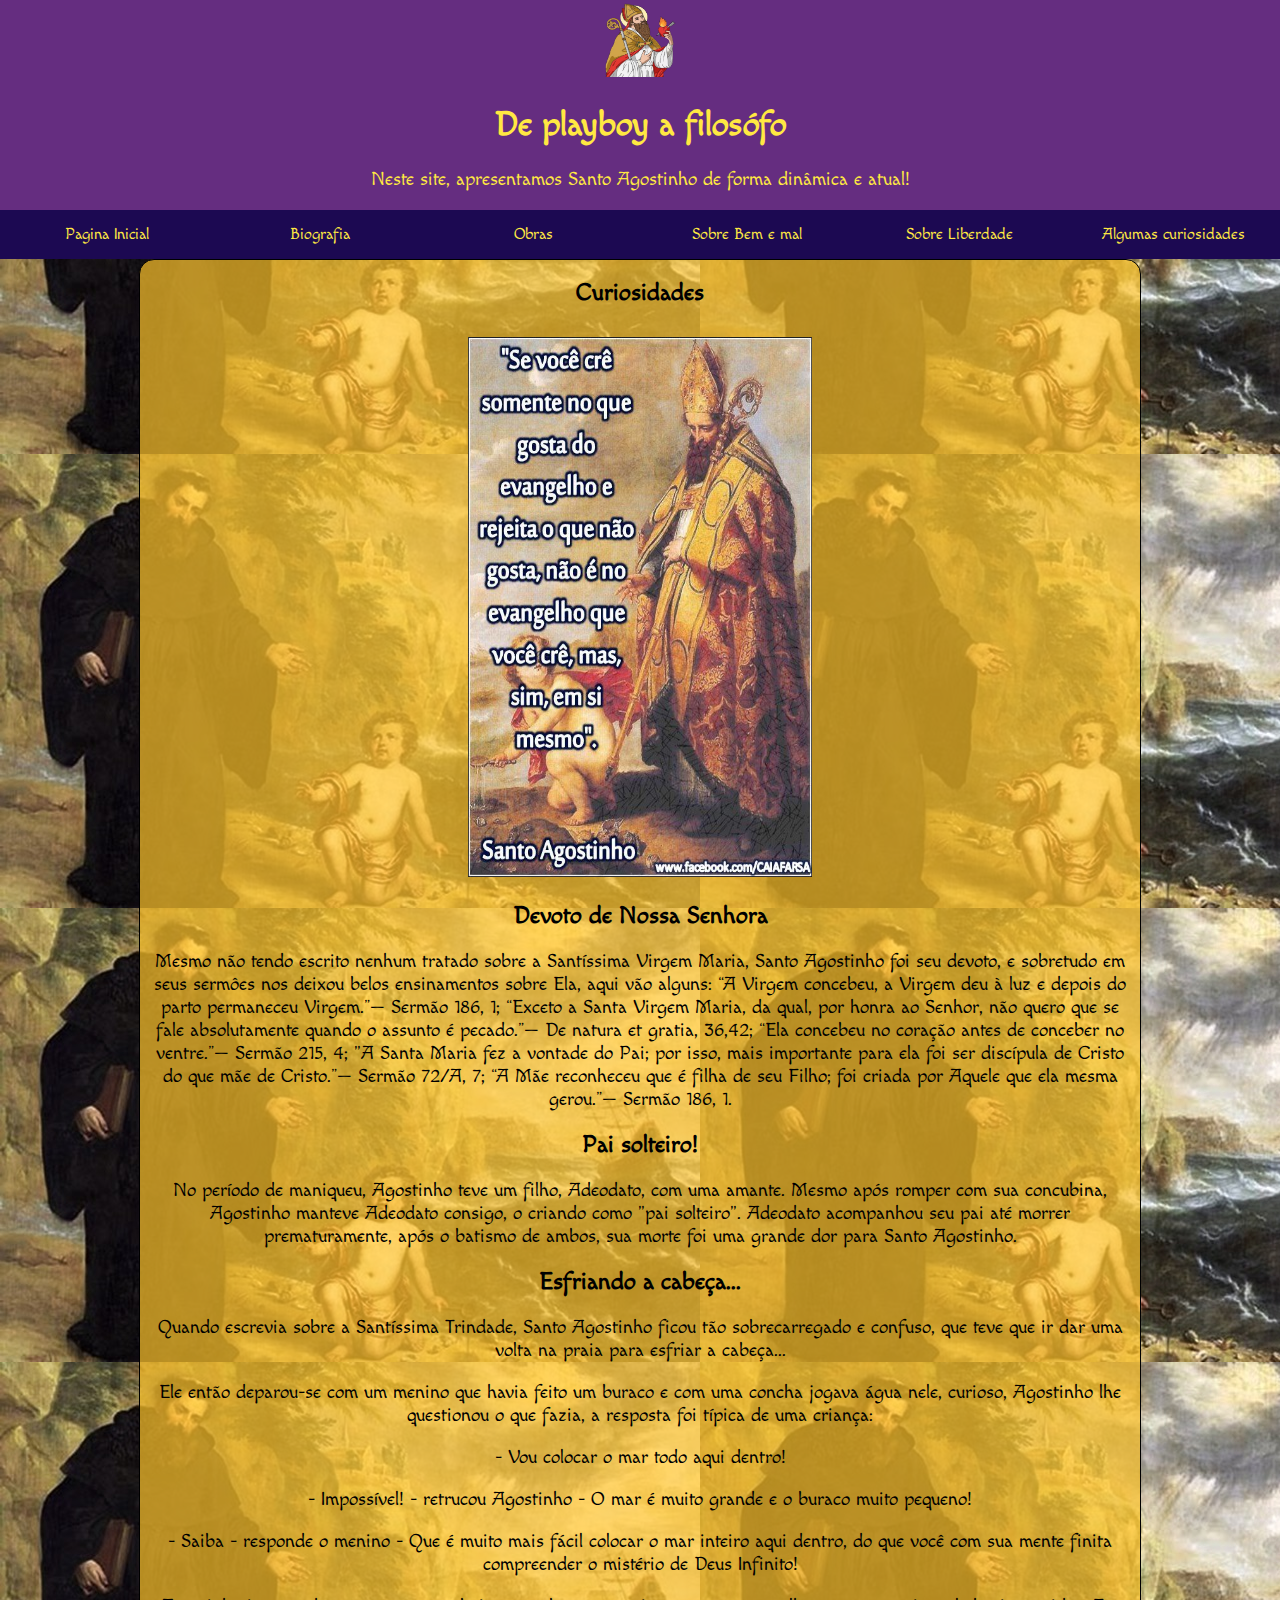
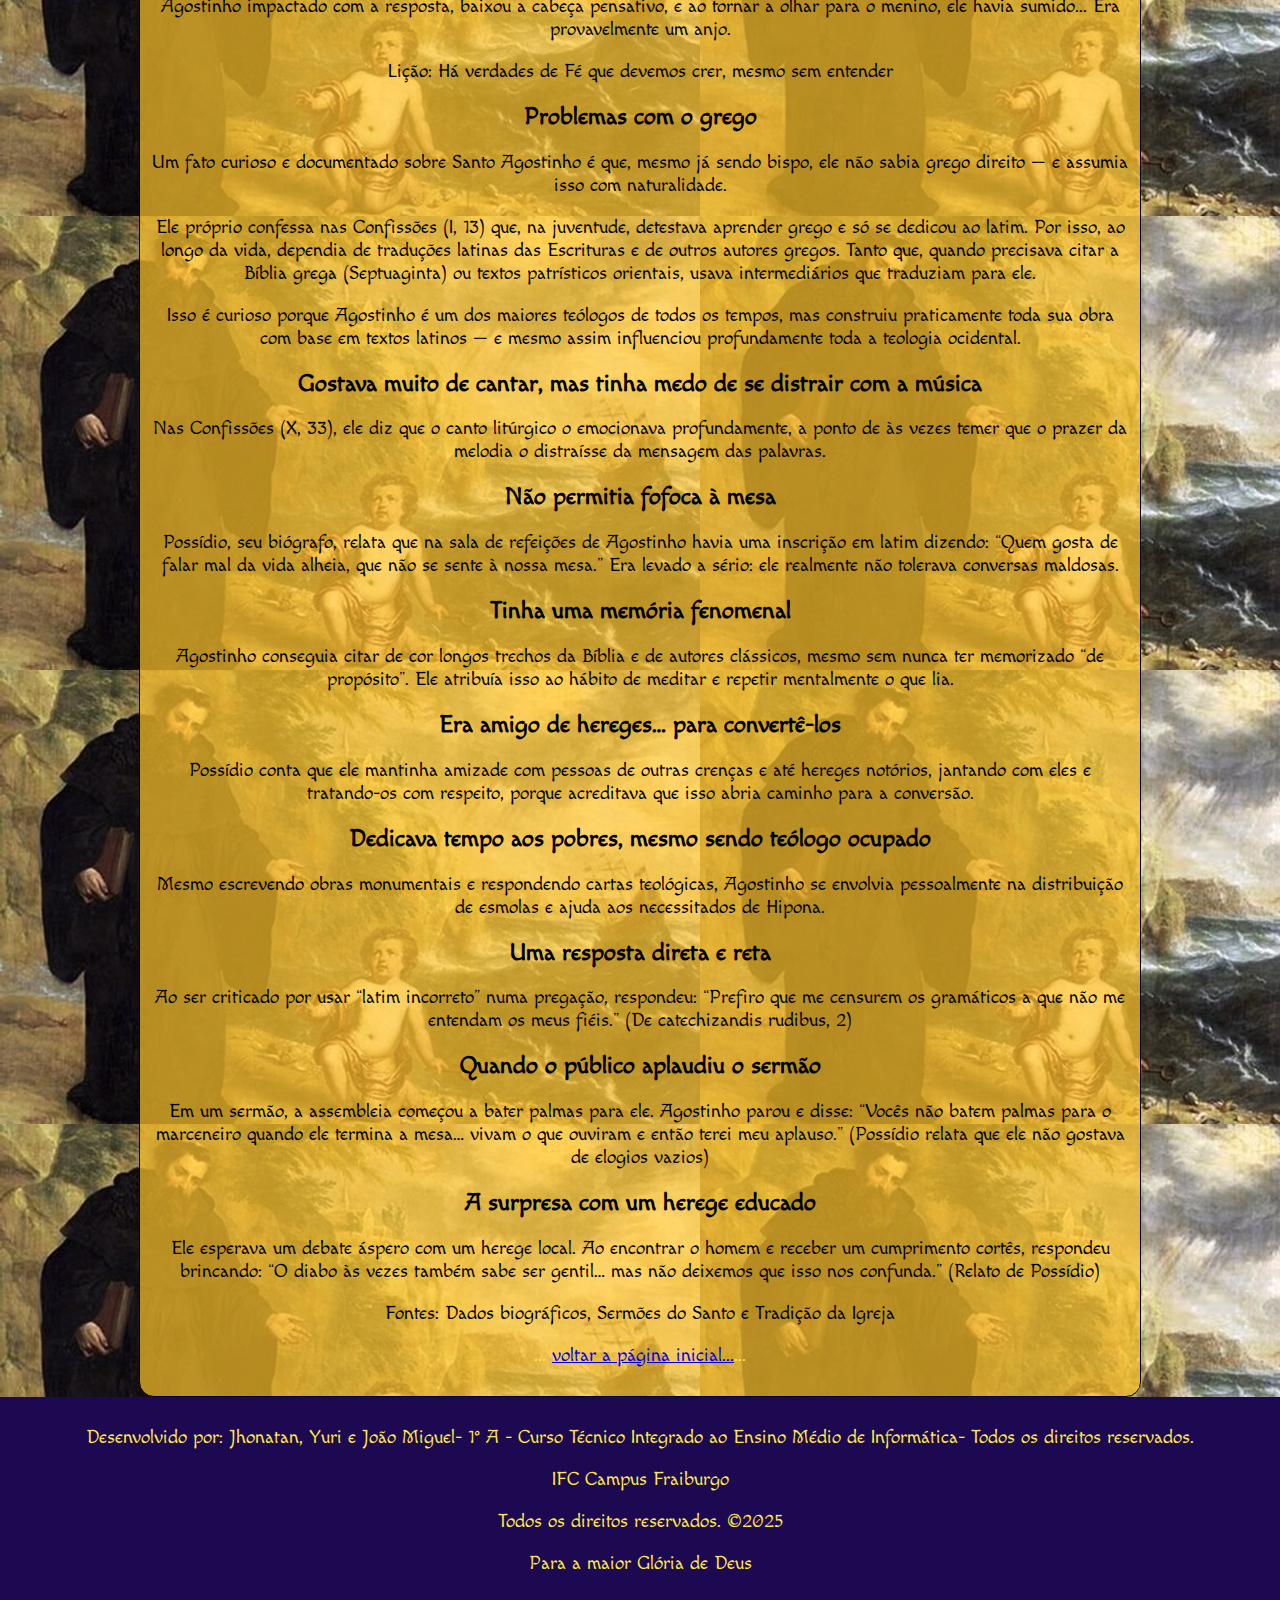
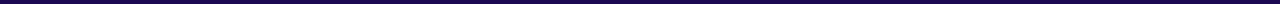
<file: curiosidades.html>
<!DOCTYPE html>
<html>
   <head>
   	    <meta charset="utf-8">
   	    <title>Santo Agostinho</title>
          <link href="https://fonts.googleapis.com/css2?family=Macondo&family=Modern+Antiqua&display=swap" rel="stylesheet">
   	    <link rel="stylesheet" href="estiloag.css">

   </head>
   <body>
   <header>
   	    <img src="sancteagustinus.png" width="89" height="77" alt="Santo Agostinho">
   	    <h1>De playboy a filosófo</h1>
   	    <p>Neste site, apresentamos Santo Agostinho de forma dinâmica e atual!</p>
          <nav class="menu">
        <ul>
           <li><a href="index.html">Pagina Inicial</a></li>
           <li><a href="biografia.html">Biografia</a></li>
           <li><a href="trabalhossa.html">Obras</a></li>
           <li><a href="bememal.html">Sobre Bem e mal</a></li>
           <li><a href="liberdade.html">Sobre Liberdade</a></li>
           <li><a href="curiosidades.html">Algumas curiosidades</a></li>
         </ul>
   </nav>
   </header>
<div class="conteudo">
   <section>
   	<h2 id="curiosidades.html">Curiosidades</h2>
   	<div class="container">
      <div class="imagem">
    	 <img src="santoagostinhoeacrianca.jpg" width="344" height="540" alt="o guri do baldinho">
      </div>
       <h2>Devoto de Nossa Senhora</h2>
       <p class="texto">Mesmo não tendo escrito nenhum tratado sobre a Santíssima Virgem Maria, Santo Agostinho foi seu devoto, e sobretudo em seus sermôes nos deixou belos ensinamentos sobre Ela, aqui vão alguns: “A Virgem concebeu, a Virgem deu à luz e depois do parto permaneceu Virgem.”— Sermão 186, 1; “Exceto a Santa Virgem Maria, da qual, por honra ao Senhor, não quero que se fale absolutamente quando o assunto é pecado.”— De natura et gratia, 36,42; “Ela concebeu no coração antes de conceber no ventre.”— Sermão 215, 4; "A Santa Maria fez a vontade do Pai; por isso, mais importante para ela foi ser discípula de Cristo do que mãe de Cristo.”— Sermão 72/A, 7; “A Mãe reconheceu que é filha de seu Filho; foi criada por Aquele que ela mesma gerou.”— Sermão 186, 1.</p>
       <h2>Pai solteiro!</h2>
       <p class="texto">No período de maniqueu, Agostinho teve um filho, Adeodato, com uma amante. Mesmo após romper com sua concubina, Agostinho manteve Adeodato consigo, o criando como "pai solteiro". Adeodato acompanhou seu pai até morrer prematuramente, após o batismo de ambos, sua morte foi uma grande dor para Santo Agostinho.</p>
       <h2>Esfriando a cabeça...</h2>
       <p class="texto">Quando escrevia sobre a Santíssima Trindade, Santo Agostinho ficou tão sobrecarregado e confuso, que teve que ir dar uma volta na praia para esfriar a cabeça...</p>
       <p class="texto">Ele então deparou-se com um menino que havia feito um buraco e com uma concha jogava água nele, curioso, Agostinho lhe questionou o que fazia, a resposta foi típica de uma criança:</p>
       <p class="texto"> - Vou colocar o mar todo aqui dentro!</p>
       <p class="texto"> - Impossível! - retrucou Agostinho - O mar é muito grande e o buraco muito pequeno!</p>
       <p class="texto"> - Saiba - responde o menino - Que é muito mais fácil colocar o mar inteiro aqui dentro, do que você com sua mente finita compreender o mistério de Deus Infinito!</p>
       <p class="texto">Agostinho impactado com a resposta, baixou a cabeça pensativo, e ao tornar a olhar para o menino, ele havia sumido... Era provavelmente um anjo.</p>
       <p class="texto">Lição: Há verdades de Fé que devemos crer, mesmo sem entender</p>
       <h2>Problemas com o grego</h2>
       <p class="texto">Um fato curioso e documentado sobre Santo Agostinho é que, mesmo já sendo bispo, ele não sabia grego direito — e assumia isso com naturalidade.</p>
       <p class="texto">Ele próprio confessa nas Confissões (I, 13) que, na juventude, detestava aprender grego e só se dedicou ao latim. Por isso, ao longo da vida, dependia de traduções latinas das Escrituras e de outros autores gregos. Tanto que, quando precisava citar a Bíblia grega (Septuaginta) ou textos patrísticos orientais, usava intermediários que traduziam para ele.</p>
       <p class="texto">Isso é curioso porque Agostinho é um dos maiores teólogos de todos os tempos, mas construiu praticamente toda sua obra com base em textos latinos — e mesmo assim influenciou profundamente toda a teologia ocidental.</p>
       <h2>Gostava muito de cantar, mas tinha medo de se distrair com a música</h2>
       <p class="texto">Nas Confissões (X, 33), ele diz que o canto litúrgico o emocionava profundamente, a ponto de às vezes temer que o prazer da melodia o distraísse da mensagem das palavras.</p>
       <h2>Não permitia fofoca à mesa</h2>
       <p class="texto">Possídio, seu biógrafo, relata que na sala de refeições de Agostinho havia uma inscrição em latim dizendo: “Quem gosta de falar mal da vida alheia, que não se sente à nossa mesa.” Era levado a sério: ele realmente não tolerava conversas maldosas.</p>
       <h2>Tinha uma memória fenomenal</h2>
       <p class="texto">Agostinho conseguia citar de cor longos trechos da Bíblia e de autores clássicos, mesmo sem nunca ter memorizado “de propósito”. Ele atribuía isso ao hábito de meditar e repetir mentalmente o que lia.</p>
       <h2>Era amigo de hereges… para convertê-los</h2>
       <p class="texto">Possídio conta que ele mantinha amizade com pessoas de outras crenças e até hereges notórios, jantando com eles e tratando-os com respeito, porque acreditava que isso abria caminho para a conversão.</p>
       <h2>Dedicava tempo aos pobres, mesmo sendo teólogo ocupado</h2>
       <p class="texto">Mesmo escrevendo obras monumentais e respondendo cartas teológicas, Agostinho se envolvia pessoalmente na distribuição de esmolas e ajuda aos necessitados de Hipona.</p>
       <h2>Uma resposta direta e reta</h2>
       <p class="texto">Ao ser criticado por usar “latim incorreto” numa pregação, respondeu: “Prefiro que me censurem os gramáticos a que não me entendam os meus fiéis.” (De catechizandis rudibus, 2)</p>
       <h2>Quando o público aplaudiu o sermão</h2>
       <p class="texto">Em um sermão, a assembleia começou a bater palmas para ele. Agostinho parou e disse: “Vocês não batem palmas para o marceneiro quando ele termina a mesa… vivam o que ouviram e então terei meu aplauso.” (Possídio relata que ele não gostava de elogios vazios)</p>
       <h2>A surpresa com um herege educado</h2>
       <p class="texto">Ele esperava um debate áspero com um herege local. Ao encontrar o homem e receber um cumprimento cortês, respondeu brincando: “O diabo às vezes também sabe ser gentil… mas não deixemos que isso nos confunda.” (Relato de Possídio)</p>

       <p class="texto">Fontes: Dados biográficos, Sermões do Santo e Tradição da Igreja </p>
       <p>... <a href="index.html">voltar a página inicial...</a>...</p>
    </div>
   </section>
</div>
 <footer>
       <div class="container">
         <p>Desenvolvido por: Jhonatan, Yuri e João Miguel- 1° A - Curso Técnico Integrado ao Ensino Médio de Informática- Todos os direitos reservados.</p>
         <p>IFC Campus Fraiburgo</p>
         <p>Todos os direitos reservados. ©2025</p>
         <p>Para a maior Glória de Deus</p>
      </div>
   </footer>
   </body>



</html>
</file>
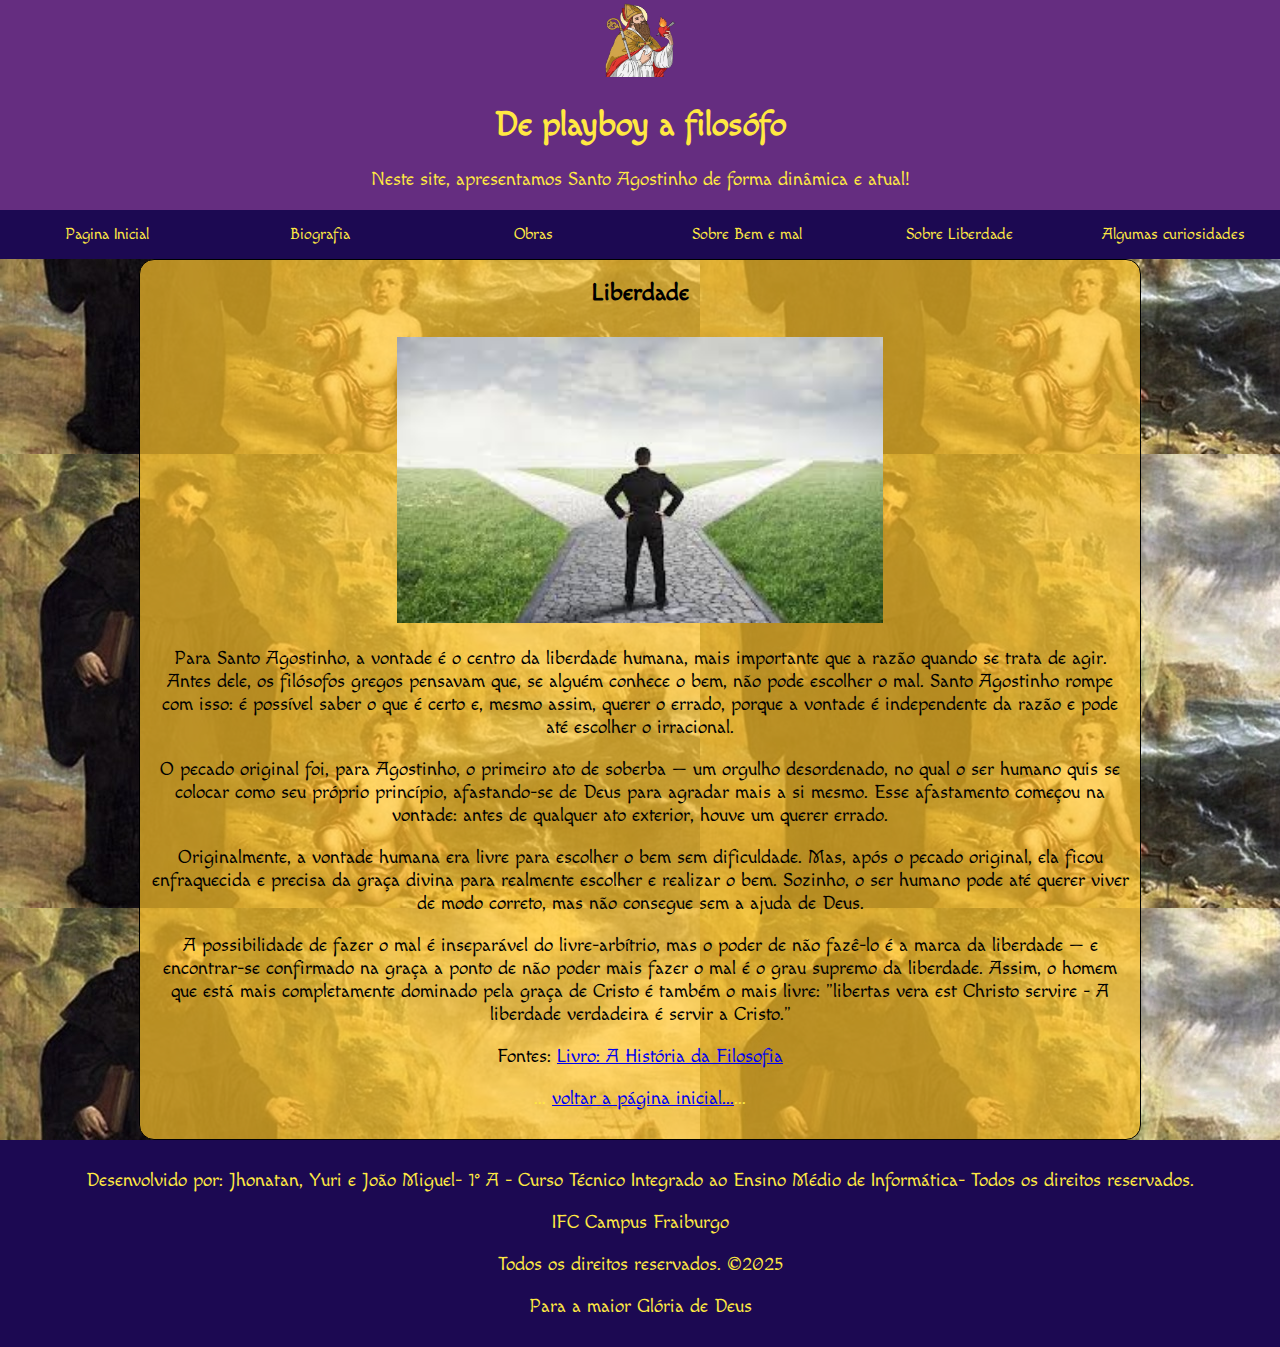
<file: liberdade.html>
<!DOCTYPE html>
<html>
   <head>
   	    <meta charset="utf-8">
   	    <title>Santo Agostinho</title>
          <link href="https://fonts.googleapis.com/css2?family=Macondo&family=Modern+Antiqua&display=swap" rel="stylesheet">
   	    <link rel="stylesheet" href="estiloag.css">

   </head>
   <body>
   <header>
   	    <img src="sancteagustinus.png" width="89" height="77" alt="Santo Agostinho">
   	    <h1>De playboy a filosófo</h1>
   	    <p>Neste site, apresentamos Santo Agostinho de forma dinâmica e atual!</p>
          <nav class="menu">
        <ul>
           <li><a href="index.html">Pagina Inicial</a></li>
           <li><a href="biografia.html">Biografia</a></li>
           <li><a href="trabalhossa.html">Obras</a></li>
           <li><a href="bememal.html">Sobre Bem e mal</a></li>
           <li><a href="liberdade.html">Sobre Liberdade</a></li>
           <li><a href="curiosidades.html">Algumas curiosidades</a></li>
         </ul>
   </nav>
   </header>
<div class="conteudo">
   <section>
      <h2 id="liberdade.html">Liberdade</h2>
   	<div class="container">
      <div class="imagem">
    	<img src="liberdade.jpg" width="486" height="286" alt="a liberdade de escolha">
    </div>
   	<p class="texto">Para Santo Agostinho, a vontade é o centro da liberdade humana, mais importante que a razão quando se trata de agir. Antes dele, os filósofos gregos pensavam que, se alguém conhece o bem, não pode escolher o mal. Santo Agostinho rompe com isso: é possível saber o que é certo e, mesmo assim, querer o errado, porque a vontade é independente da razão e pode até escolher o irracional.</p>
      <p class="texto">O pecado original foi, para Agostinho, o primeiro ato de soberba — um orgulho desordenado, no qual o ser humano quis se colocar como seu próprio princípio, afastando-se de Deus para agradar mais a si mesmo. Esse afastamento começou na vontade: antes de qualquer ato exterior, houve um querer errado.</p>
      <p class="texto">Originalmente, a vontade humana era livre para escolher o bem sem dificuldade. Mas, após o pecado original, ela ficou enfraquecida e precisa da graça divina para realmente escolher e realizar o bem. Sozinho, o ser humano pode até querer viver de modo correto, mas não consegue sem a ajuda de Deus.</p>
      <p class="texto">A possibilidade de fazer o mal é inseparável do livre-arbítrio, mas o poder de não fazê-lo é a marca da liberdade — e encontrar-se confirmado na graça a ponto de não poder mais fazer o mal é o grau supremo da liberdade. Assim, o homem que está mais completamente dominado pela graça de Cristo é também o mais livre: "libertas vera est Christo servire - A liberdade verdadeira é servir a Cristo."</p>

      <p class="texto">Fontes: <a href="https://archive.org/details/reale-g-antiseri-d-historia-da-filosofia-colecao-completa/reale-g-antiseri-d-historia-da-filosofia-cole%C3%A7%C3%A3o-completa/page/n427/mode/2up">Livro: A História da Filosofia</a></p>
      <p>... <a href="index.html">voltar a página inicial...</a>...</p>
   </section>
</div>
 <footer>
       <div class="container">
         <p>Desenvolvido por: Jhonatan, Yuri e João Miguel- 1° A - Curso Técnico Integrado ao Ensino Médio de Informática- Todos os direitos reservados.</p>
         <p>IFC Campus Fraiburgo</p>
         <p>Todos os direitos reservados. ©2025</p>
         <p>Para a maior Glória de Deus</p>
      </div>
   </footer>
   </body>



</html>
</file>
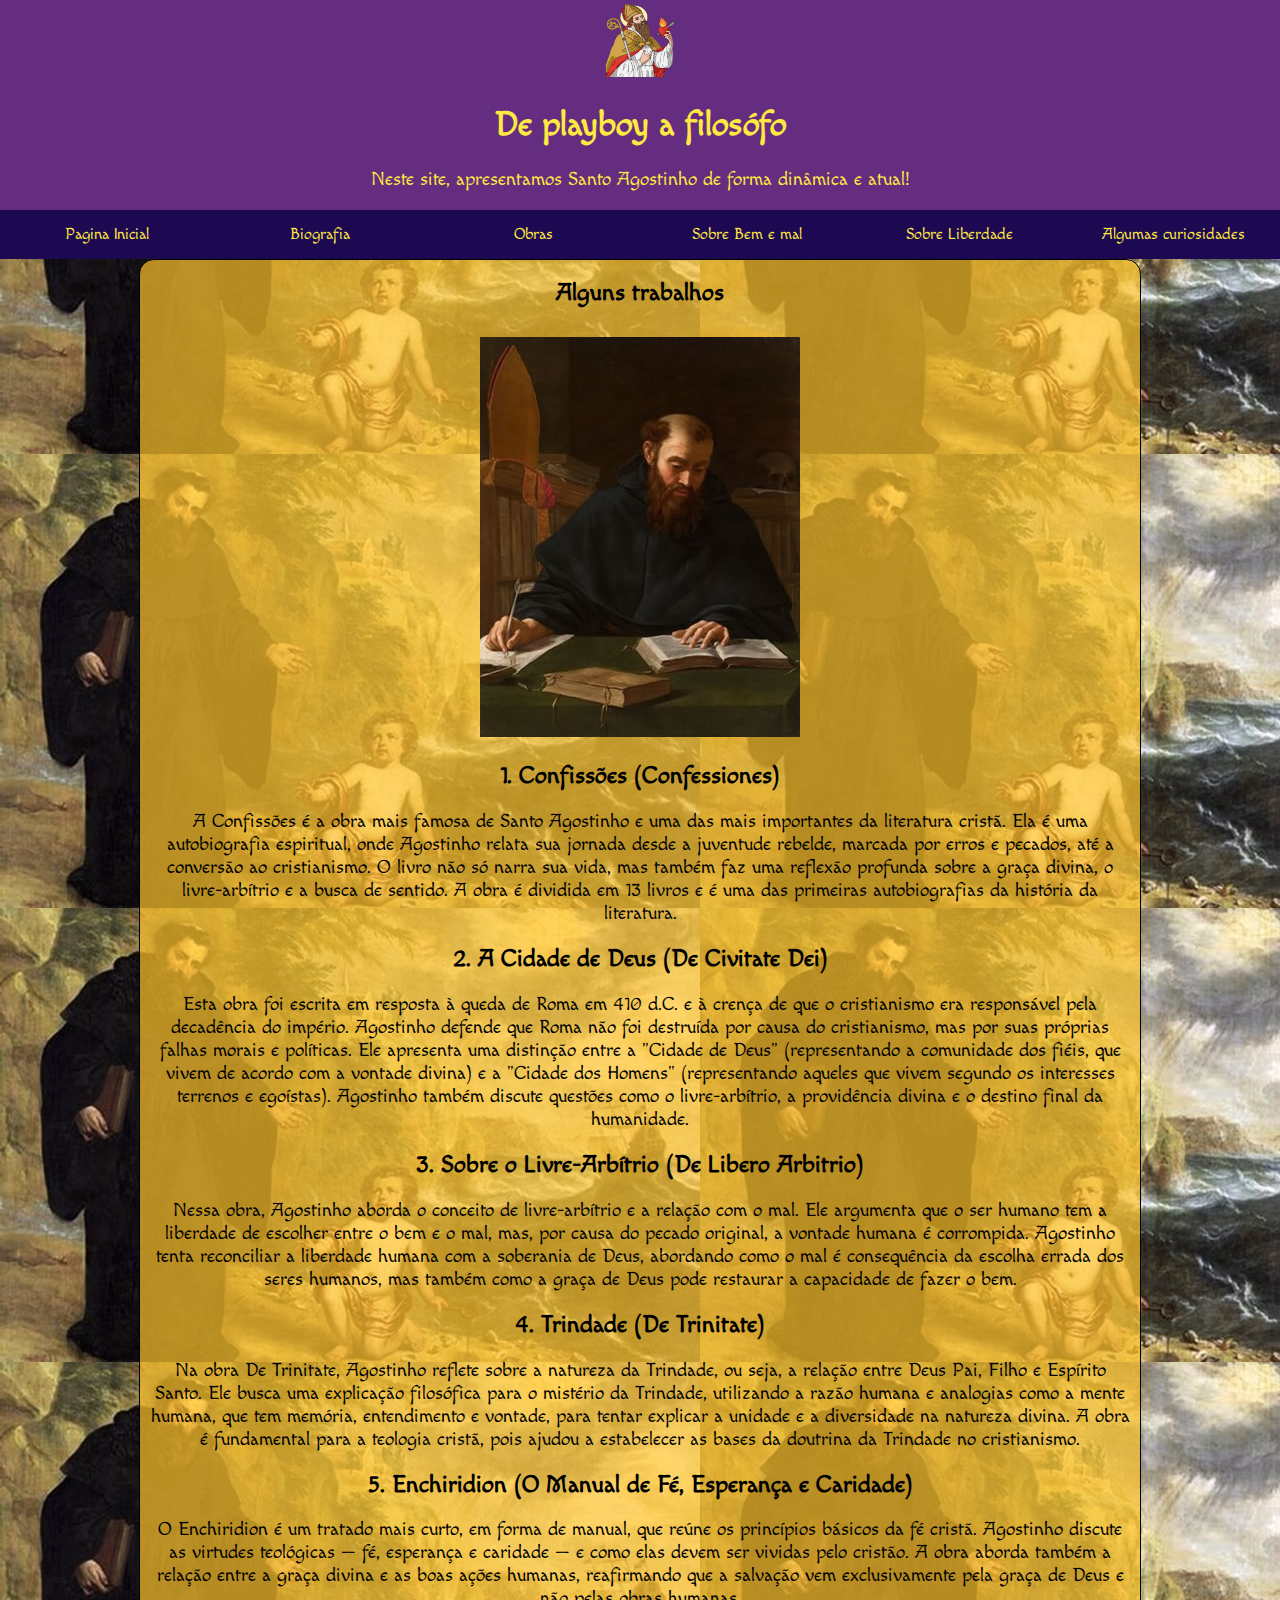
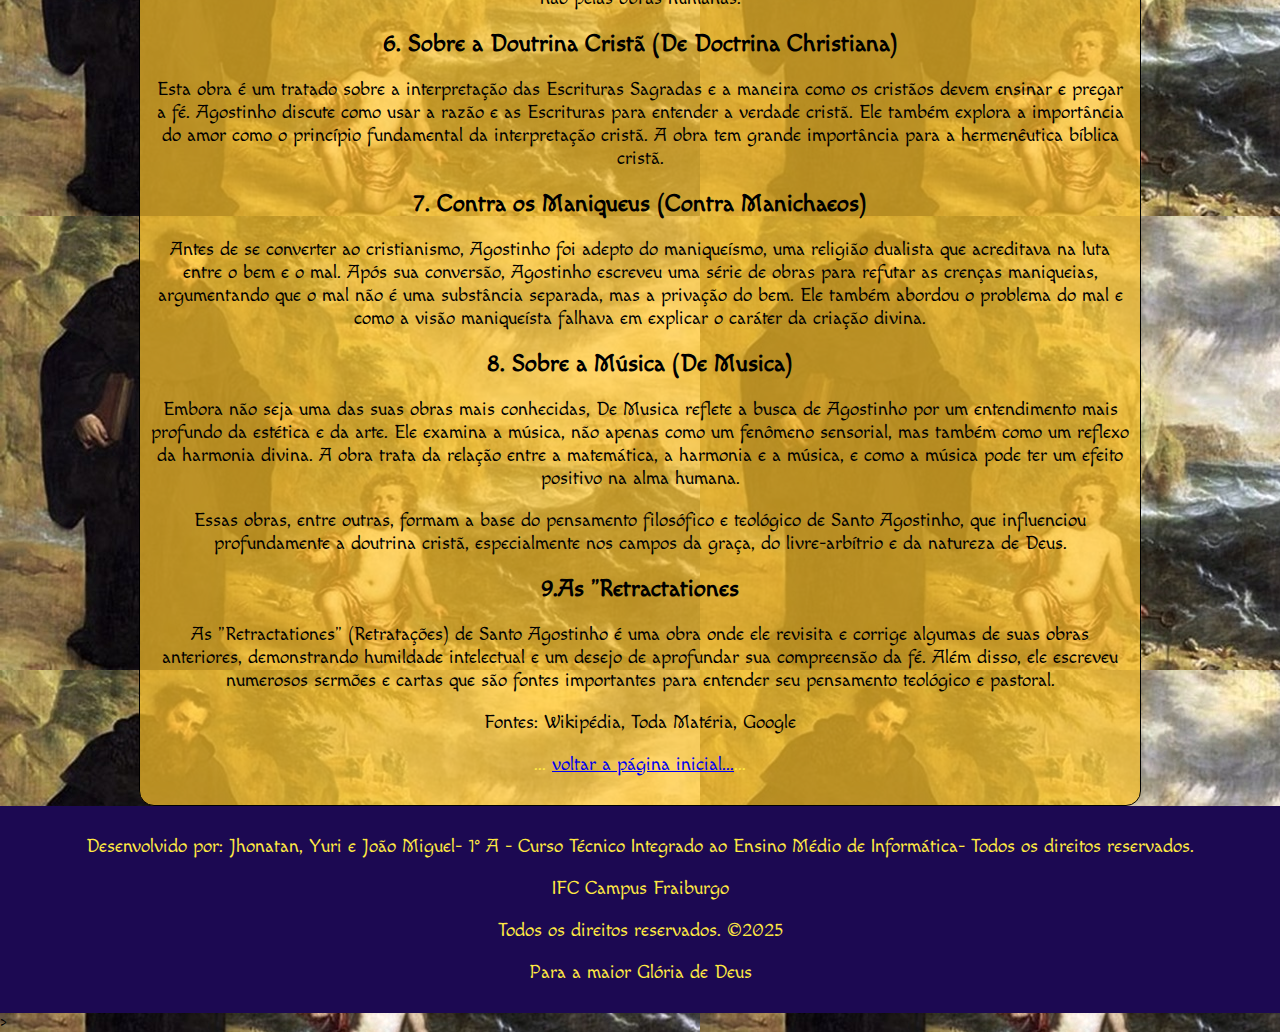
<file: trabalhossa.html>
<!DOCTYPE html>
<html>
   <head>
   	    <meta charset="utf-8">
   	    <title>Santo Agostinho</title>
          <link href="https://fonts.googleapis.com/css2?family=Macondo&family=Modern+Antiqua&display=swap" rel="stylesheet">
   	    <link rel="stylesheet" href="estiloag.css">

   </head>
   <body>
   <header>
   	    <img src="sancteagustinus.png" width="89" height="77" alt="Santo Agostinho">
   	    <h1>De playboy a filosófo</h1>
   	    <p>Neste site, apresentamos Santo Agostinho de forma dinâmica e atual!</p>
          <nav class="menu">
        <ul>
           <li><a href="index.html">Pagina Inicial</a></li>
           <li><a href="biografia.html">Biografia</a></li>
           <li><a href="trabalhossa.html">Obras</a></li>
           <li><a href="bememal.html">Sobre Bem e mal</a></li>
           <li><a href="liberdade.html">Sobre Liberdade</a></li>
           <li><a href="curiosidades.html">Algumas curiosidades</a></li>
         </ul>
   </nav>
   </header>
<div class="conteudo">
   <section>
   	<h2 id="trabalhossa.html">Alguns trabalhos</h2>
   	<div class="container">
      <div class="imagem">
   	    <img src="santo-agostinhotrabalhando.jpg" width="320" height="400" alt="O santo escrevendo">
      </div>
      <h2>1. Confissões (Confessiones)</h2>
      <p class="texto">A Confissões é a obra mais famosa de Santo Agostinho e uma das mais importantes da literatura cristã. Ela é uma autobiografia espiritual, onde Agostinho relata sua jornada desde a juventude rebelde, marcada por erros e pecados, até a conversão ao cristianismo. O livro não só narra sua vida, mas também faz uma reflexão profunda sobre a graça divina, o livre-arbítrio e a busca de sentido. A obra é dividida em 13 livros e é uma das primeiras autobiografias da história da literatura.</p>
      <h2>2. A Cidade de Deus (De Civitate Dei)</h2>
      <p class="texto">Esta obra foi escrita em resposta à queda de Roma em 410 d.C. e à crença de que o cristianismo era responsável pela decadência do império. Agostinho defende que Roma não foi destruída por causa do cristianismo, mas por suas próprias falhas morais e políticas. Ele apresenta uma distinção entre a "Cidade de Deus" (representando a comunidade dos fiéis, que vivem de acordo com a vontade divina) e a "Cidade dos Homens" (representando aqueles que vivem segundo os interesses terrenos e egoístas). Agostinho também discute questões como o livre-arbítrio, a providência divina e o destino final da humanidade.</p>
      <h2>3. Sobre o Livre-Arbítrio (De Libero Arbitrio)</h2>
      <p class="texto">Nessa obra, Agostinho aborda o conceito de livre-arbítrio e a relação com o mal. Ele argumenta que o ser humano tem a liberdade de escolher entre o bem e o mal, mas, por causa do pecado original, a vontade humana é corrompida. Agostinho tenta reconciliar a liberdade humana com a soberania de Deus, abordando como o mal é consequência da escolha errada dos seres humanos, mas também como a graça de Deus pode restaurar a capacidade de fazer o bem.</p>
      <h2>4. Trindade (De Trinitate)</h2>
      <p class="texto">Na obra De Trinitate, Agostinho reflete sobre a natureza da Trindade, ou seja, a relação entre Deus Pai, Filho e Espírito Santo. Ele busca uma explicação filosófica para o mistério da Trindade, utilizando a razão humana e analogias como a mente humana, que tem memória, entendimento e vontade, para tentar explicar a unidade e a diversidade na natureza divina. A obra é fundamental para a teologia cristã, pois ajudou a estabelecer as bases da doutrina da Trindade no cristianismo.</p>
      <h2>5. Enchiridion (O Manual de Fé, Esperança e Caridade)</h2>
      <p class="texto">O Enchiridion é um tratado mais curto, em forma de manual, que reúne os princípios básicos da fé cristã. Agostinho discute as virtudes teológicas — fé, esperança e caridade — e como elas devem ser vividas pelo cristão. A obra aborda também a relação entre a graça divina e as boas ações humanas, reafirmando que a salvação vem exclusivamente pela graça de Deus e não pelas obras humanas.</p>
      <h2>6. Sobre a Doutrina Cristã (De Doctrina Christiana)</h2>
      <p class="texto">Esta obra é um tratado sobre a interpretação das Escrituras Sagradas e a maneira como os cristãos devem ensinar e pregar a fé. Agostinho discute como usar a razão e as Escrituras para entender a verdade cristã. Ele também explora a importância do amor como o princípio fundamental da interpretação cristã. A obra tem grande importância para a hermenêutica bíblica cristã.</p>
      <h2>7. Contra os Maniqueus (Contra Manichaeos)</h2>
      <p class="texto">Antes de se converter ao cristianismo, Agostinho foi adepto do maniqueísmo, uma religião dualista que acreditava na luta entre o bem e o mal. Após sua conversão, Agostinho escreveu uma série de obras para refutar as crenças maniqueias, argumentando que o mal não é uma substância separada, mas a privação do bem. Ele também abordou o problema do mal e como a visão maniqueísta falhava em explicar o caráter da criação divina.</p>
      <h2>8. Sobre a Música (De Musica)</h2>
      <p class="texto">Embora não seja uma das suas obras mais conhecidas, De Musica reflete a busca de Agostinho por um entendimento mais profundo da estética e da arte. Ele examina a música, não apenas como um fenômeno sensorial, mas também como um reflexo da harmonia divina. A obra trata da relação entre a matemática, a harmonia e a música, e como a música pode ter um efeito positivo na alma humana.</p>
      <p class="texto">Essas obras, entre outras, formam a base do pensamento filosófico e teológico de Santo Agostinho, que influenciou profundamente a doutrina cristã, especialmente nos campos da graça, do livre-arbítrio e da natureza de Deus.</p>
      <h2>9.As "Retractationes</h2>
      <p class="texto">As "Retractationes" (Retratações) de Santo Agostinho é uma obra onde ele revisita e corrige algumas de suas obras anteriores, demonstrando humildade intelectual e um desejo de aprofundar sua compreensão da fé. Além disso, ele escreveu numerosos sermões e cartas que são fontes importantes para entender seu pensamento teológico e pastoral.</p>

      <p class="texto">Fontes: Wikipédia, Toda Matéria, Google</p>

          <p>... <a href="index.html">voltar a página inicial...</a>...</p>
   </section>
</div>
 <footer>
      <div class="container">
          <p>Desenvolvido por: Jhonatan, Yuri e João Miguel- 1° A - Curso Técnico Integrado ao Ensino Médio de Informática- Todos os direitos reservados.</p>
          <p>IFC Campus Fraiburgo</p>
          <p>Todos os direitos reservados. ©2025</p>
          <p>Para a maior Glória de Deus</p>
      </div>
</footer>>
   </body>
</html>
</file>
<file: estiloag.css>
body {
	font-family: "Macondo", cursive;
  font-weight: 400;
  font-style: normal;
	margin: 0;
	padding: 0;
	background-image: url("fundo.jpg");
}
header{
	background-color: #652d80;
	text-align: center;
}
div.container {
	max-width: 1200px;
	margin: 0 auto;
	padding: 10px;
}
div.conteudo {
	width: 1000px;
	background: rgba(255, 197, 43, 0.7);
	margin: 0 auto;
	border-radius: 15px;
	border: 1px solid black;
}
h1 {
	color: #ffe842;
	font-size: 34px;
	text-align: center;
}
p {
	color: #ffe842;
	font-size: 19px;
	text-align: center;
}
p.texto{
	color: #000000;
	text-align: center;
}
h2 {
	text-align: center;
}
footer {
	background-color: #1c0952;
	text-align: center;
}

div.imagem {
    text-align: center;
}
nav.menu ul {
	list-style: none;
	margin: 0;
	padding: 0;
	display: flex;
	background-color:#1c0952;;
}
nav.menu li{
	margin: 0;
	width: 100%;
	text-align: center;
}

nav.menu a {
	display: block;
	padding: 15px 28px;
	color: #ffe842;
	text-decoration: none;
}
nav.menu a:hover {
	background-color:#000000;
	color:  #b5dfee;
}
</file>
